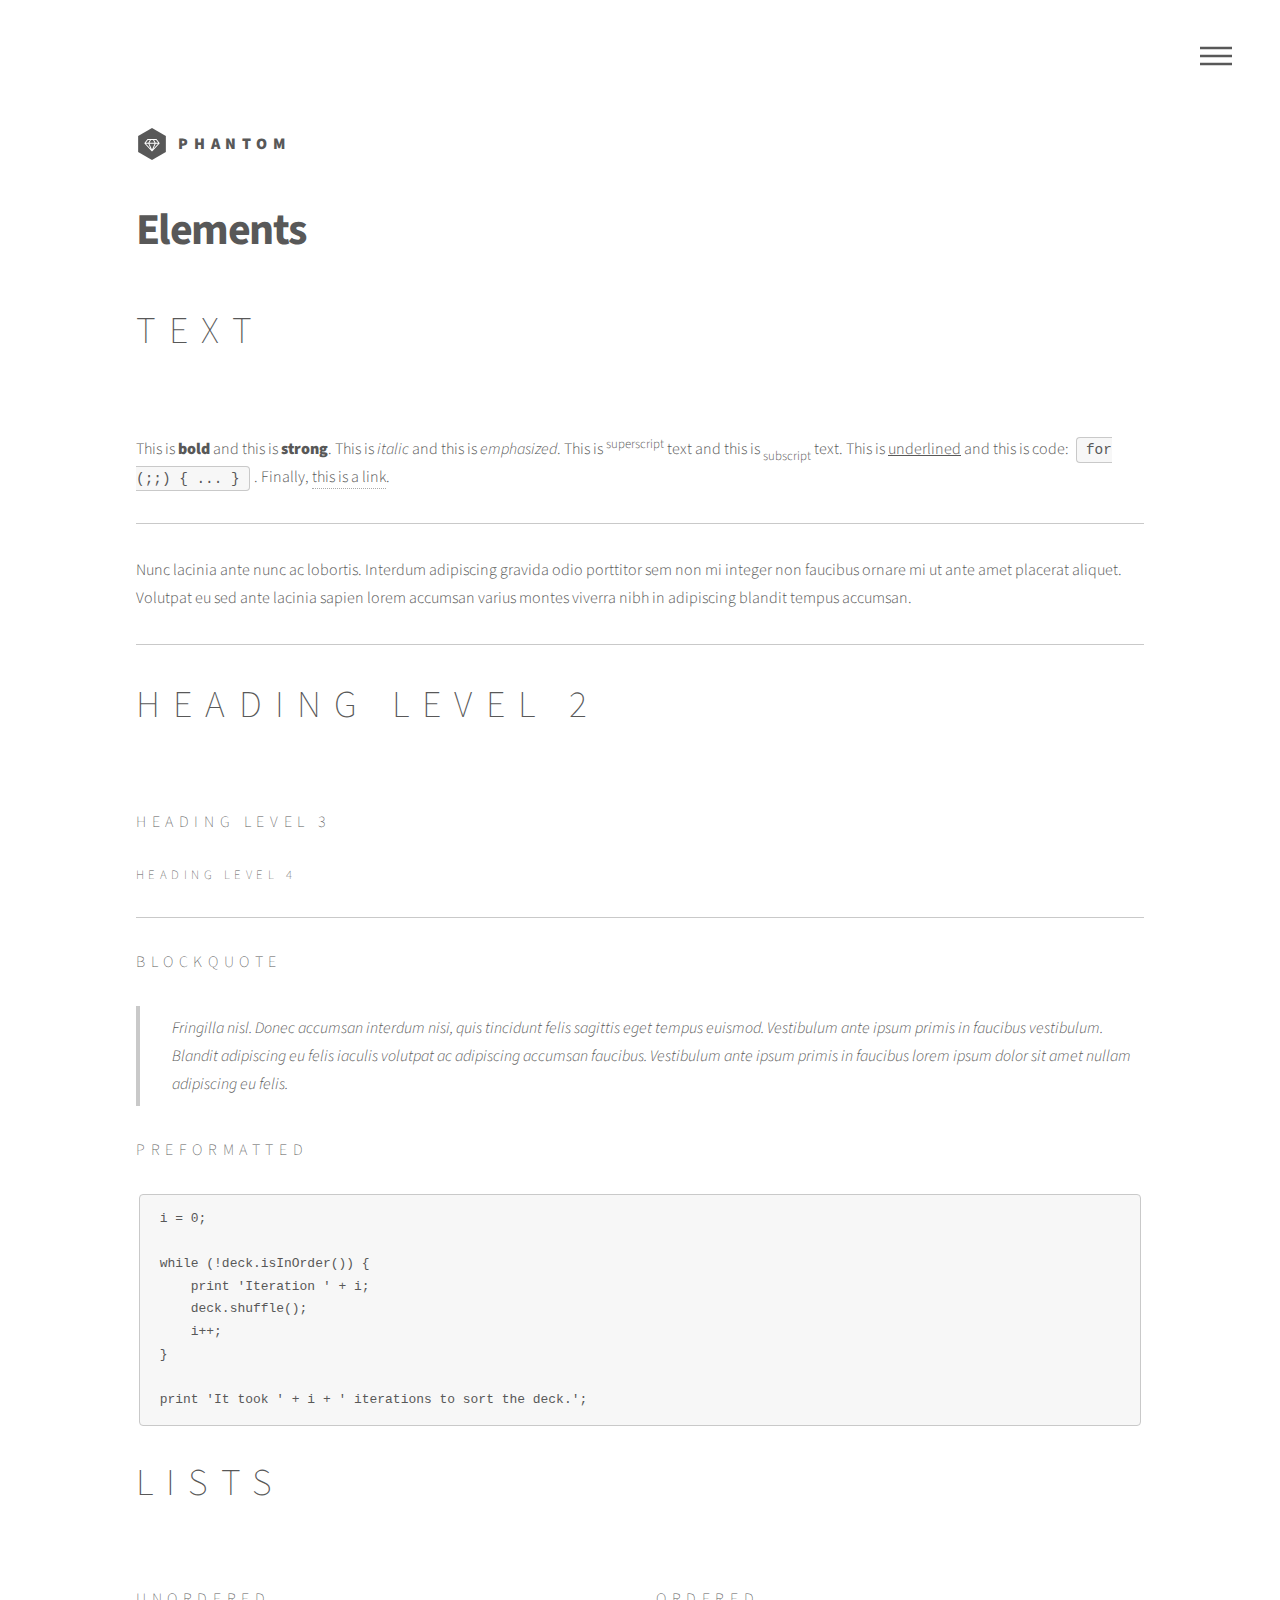
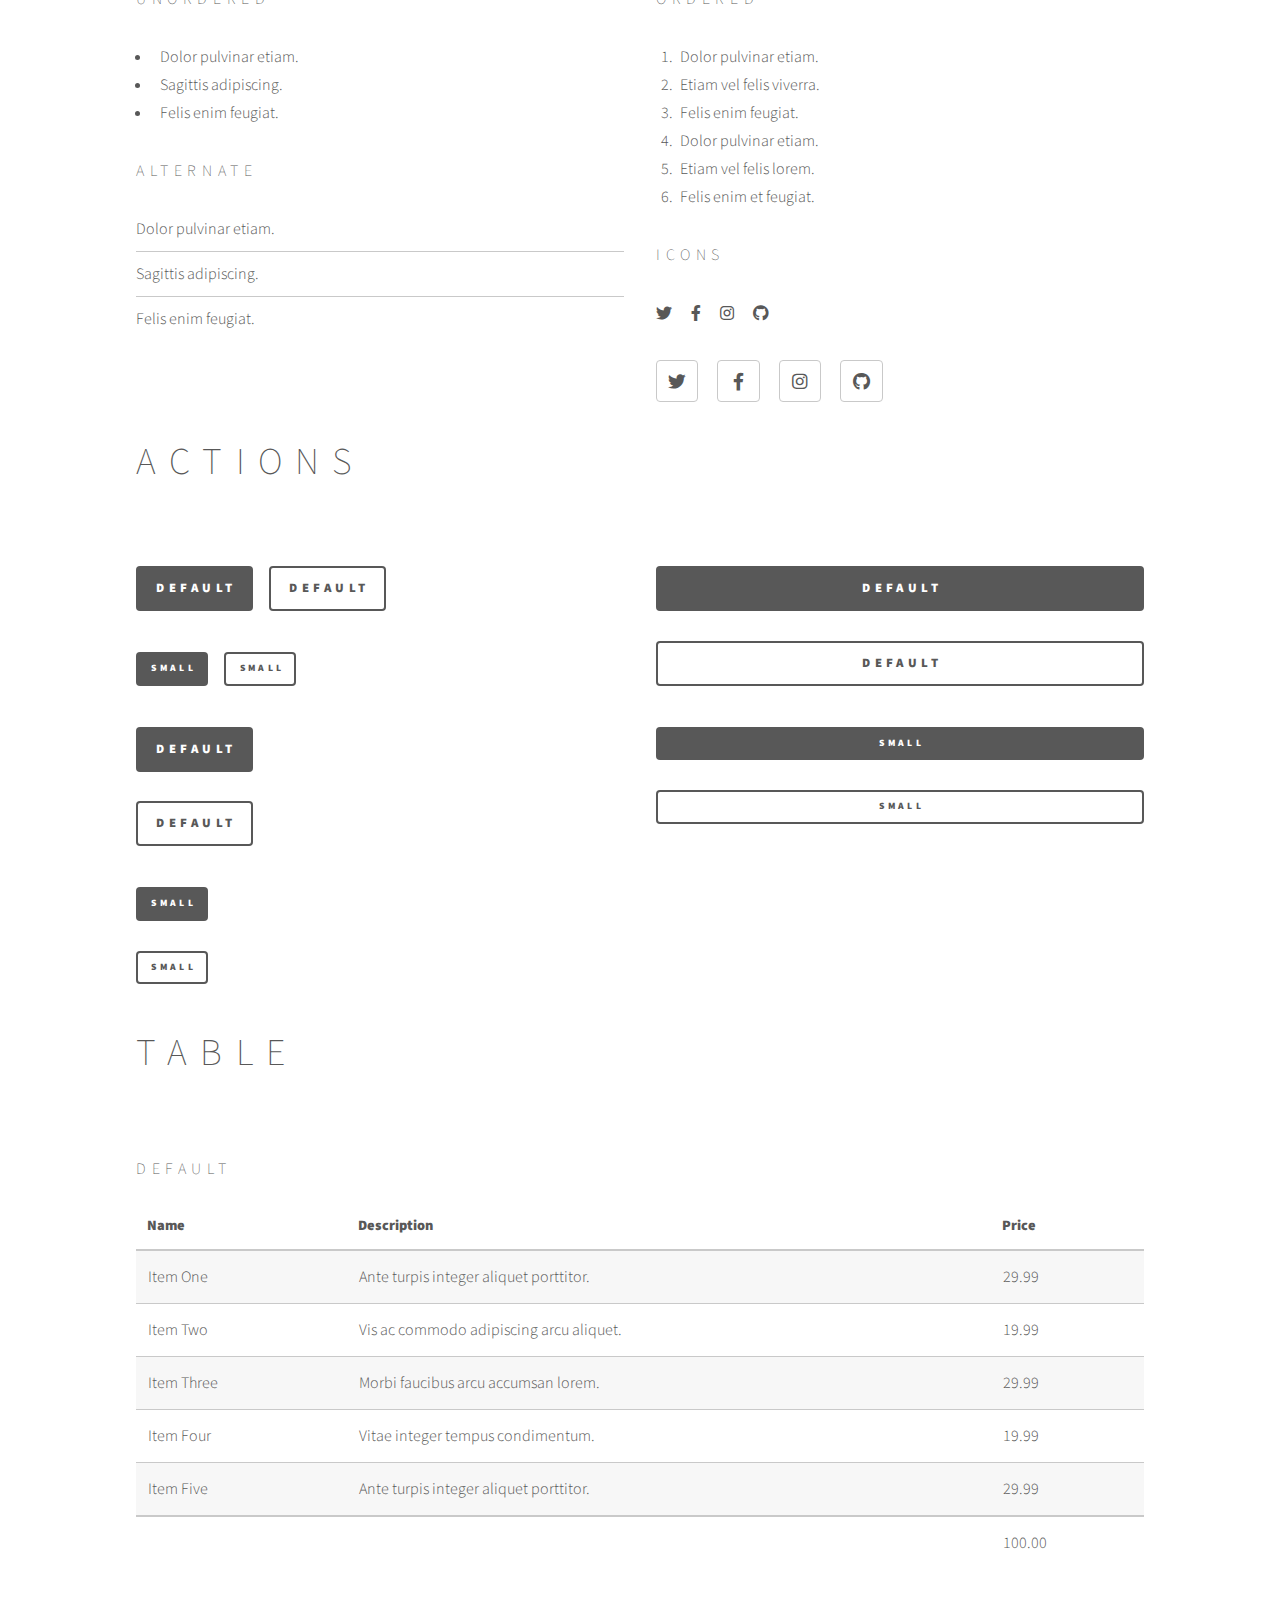
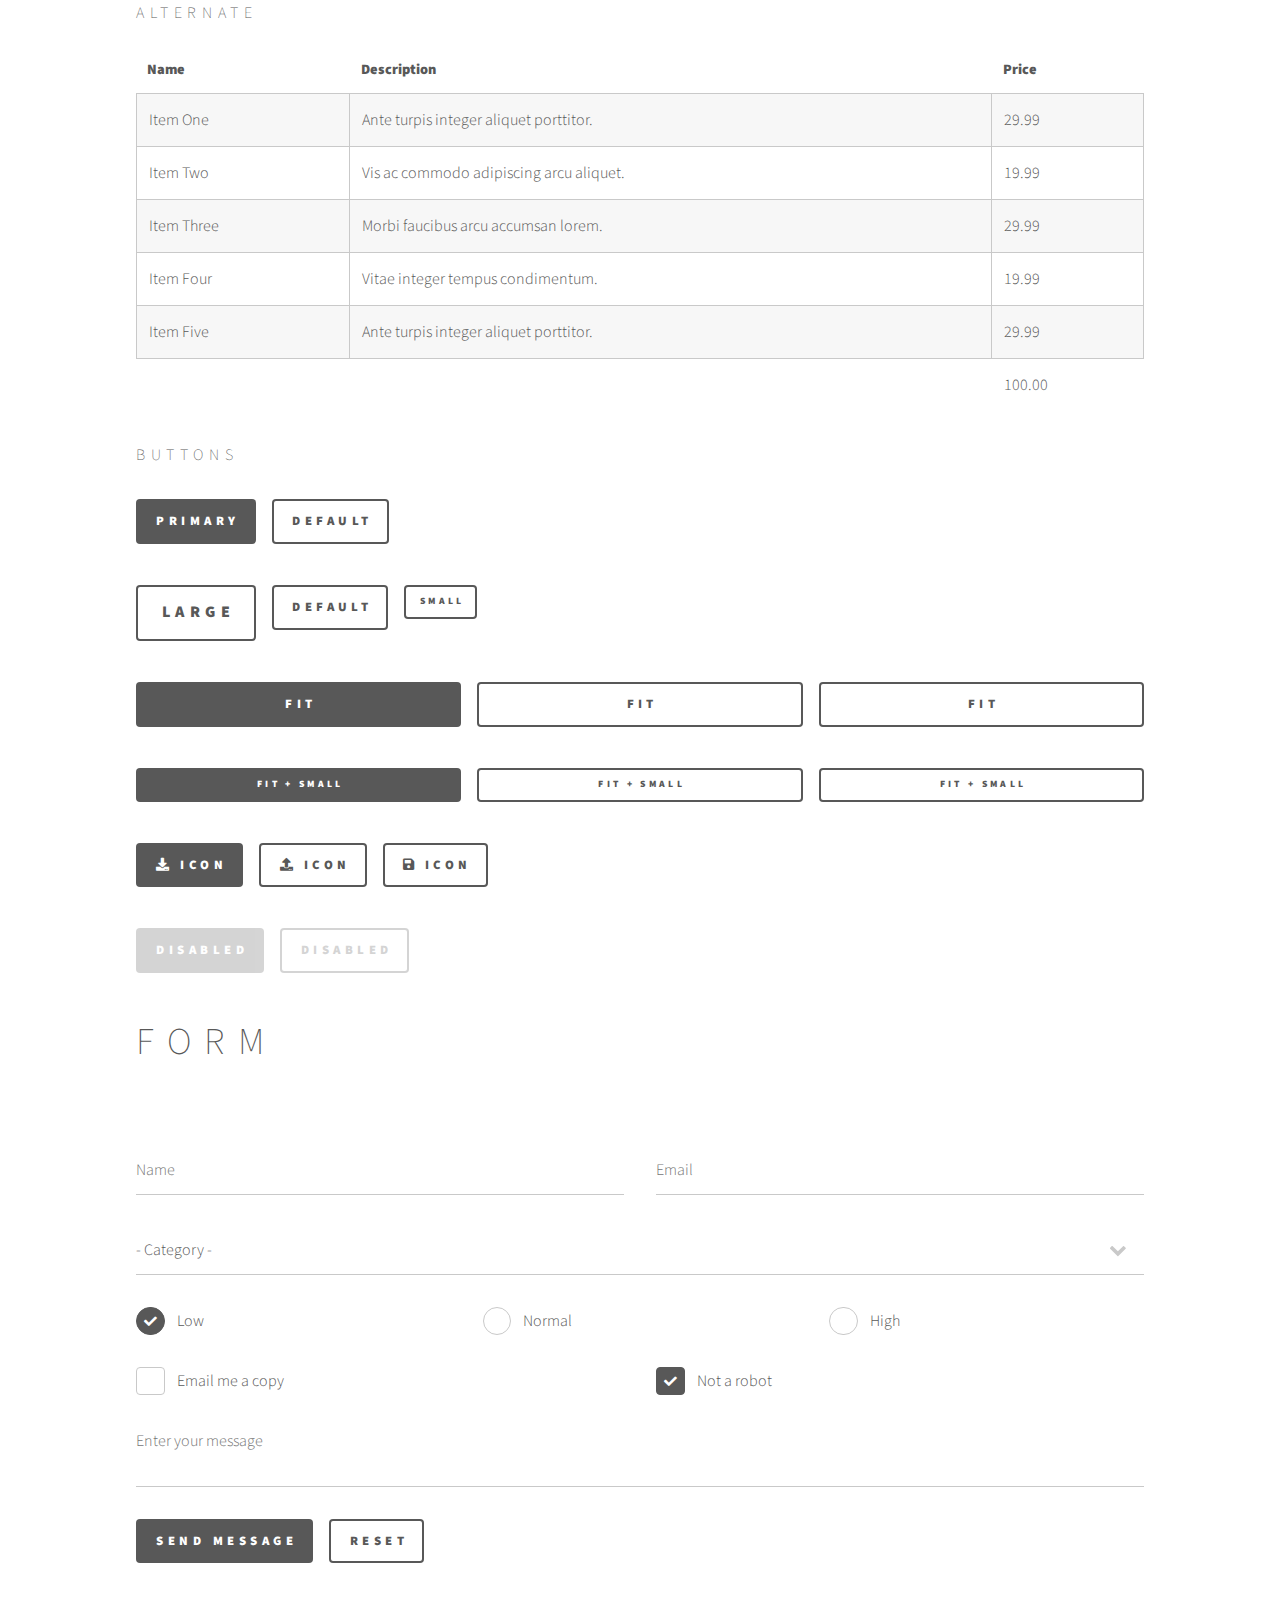
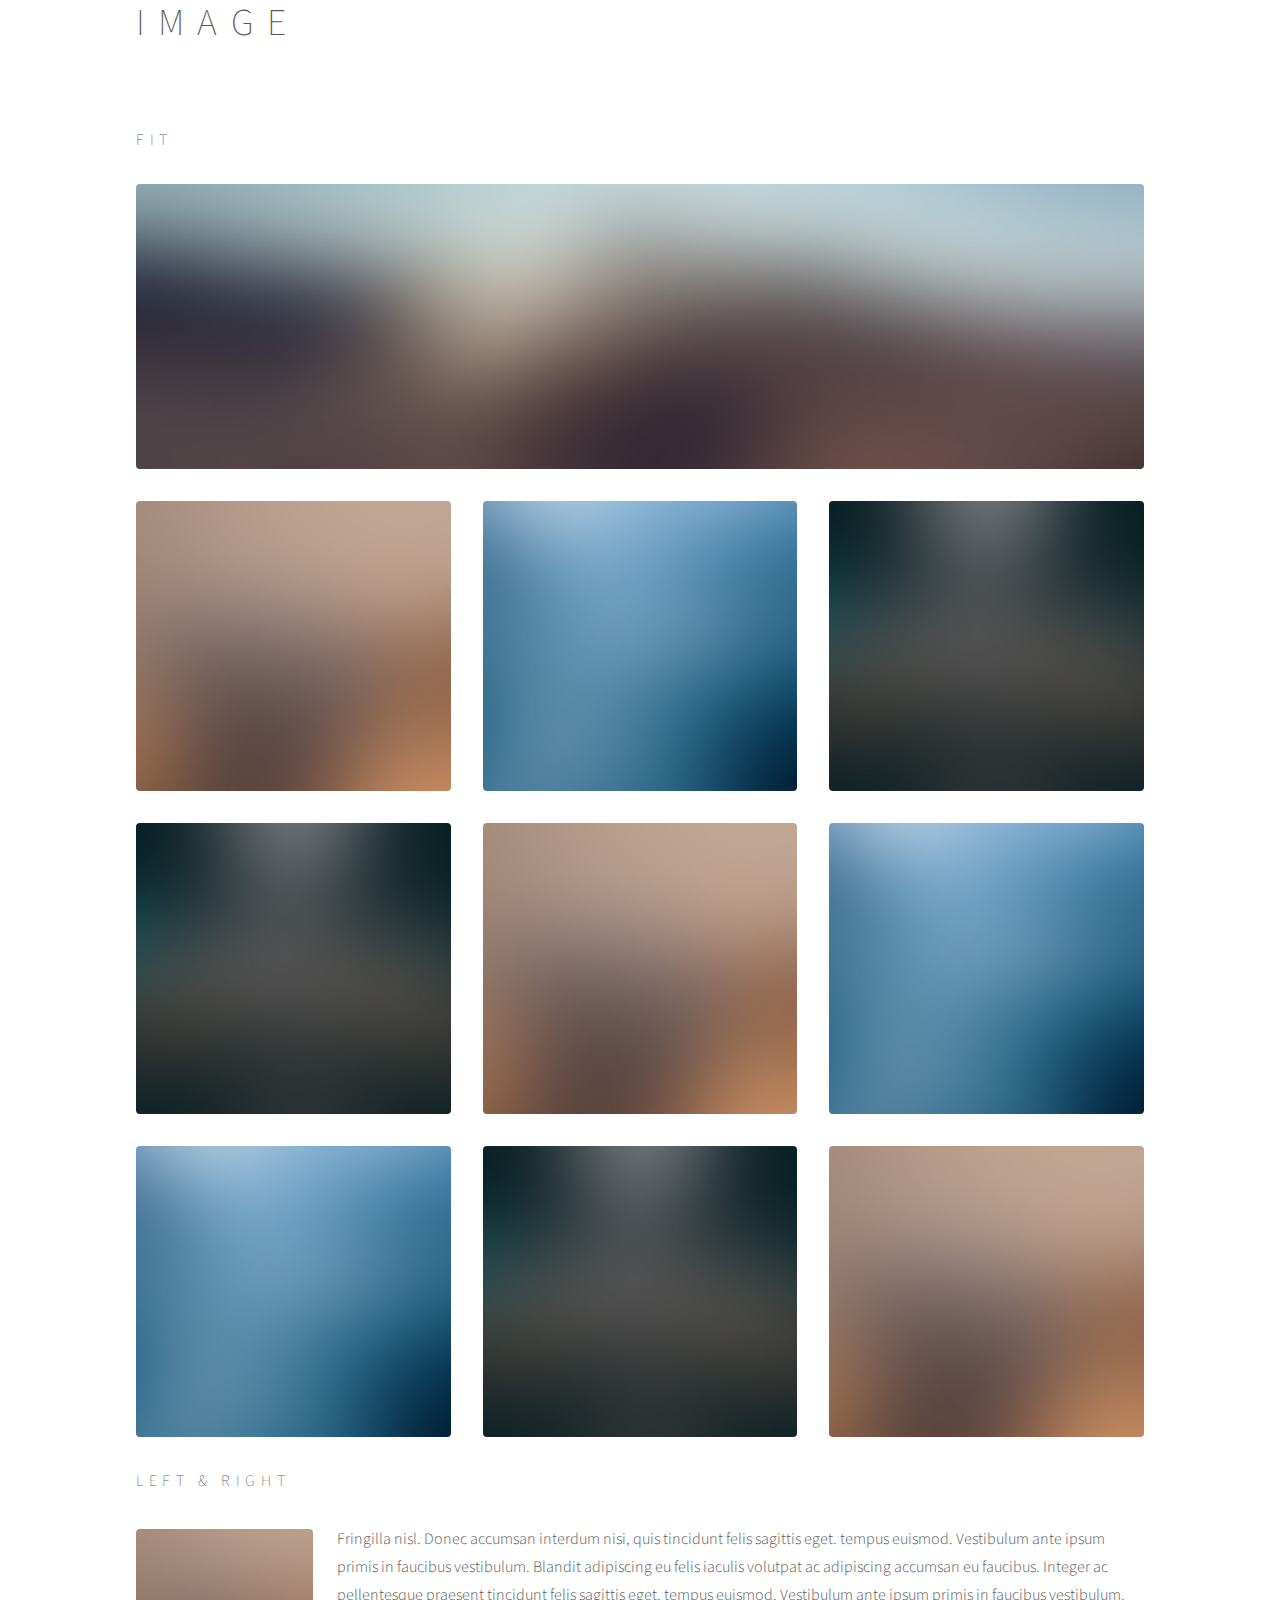
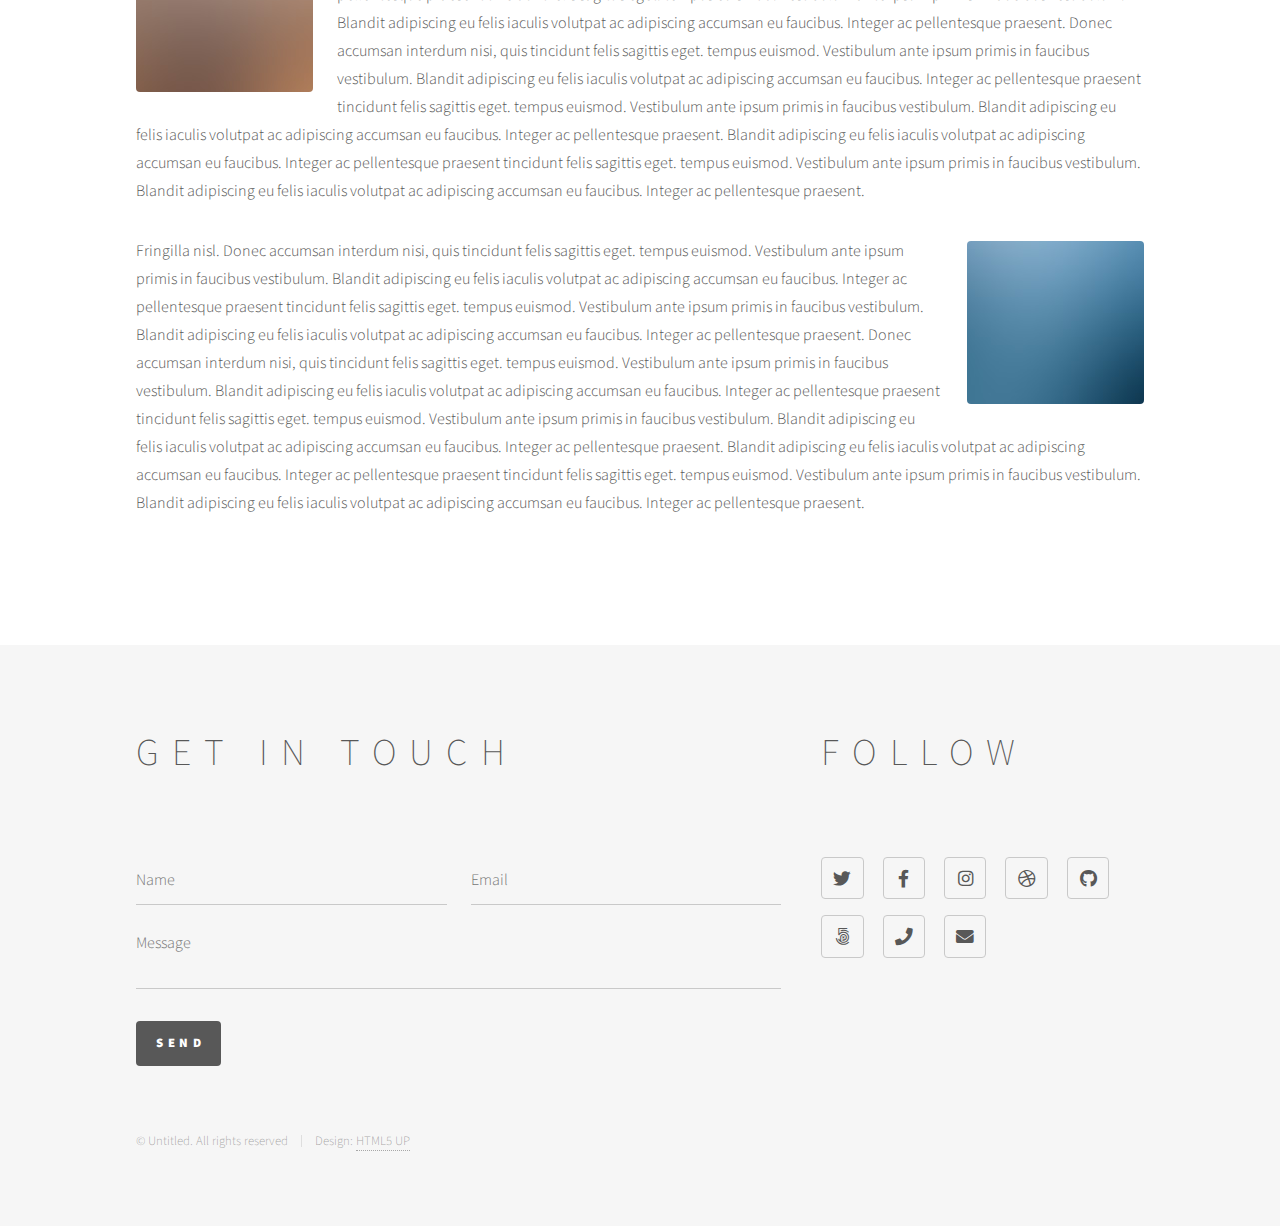
<file: elements.html>
<!DOCTYPE HTML>
<!--
	Phantom by HTML5 UP
	html5up.net | @ajlkn
	Free for personal and commercial use under the CCA 3.0 license (html5up.net/license)
-->
<html>
	<head>
		<title>Elements - Phantom by HTML5 UP</title>
		<meta charset="utf-8" />
		<meta name="viewport" content="width=device-width, initial-scale=1, user-scalable=no" />
		<link rel="stylesheet" href="assets/css/main.css" />
		<noscript><link rel="stylesheet" href="assets/css/noscript.css" /></noscript>
	</head>
	<body class="is-preload">
		<!-- Wrapper -->
			<div id="wrapper">

				<!-- Header -->
					<header id="header">
						<div class="inner">

							<!-- Logo -->
								<a href="index.html" class="logo">
									<span class="symbol"><img src="images/logo.svg" alt="" /></span><span class="title">Phantom</span>
								</a>

							<!-- Nav -->
								<nav>
									<ul>
										<li><a href="#menu">Menu</a></li>
									</ul>
								</nav>

						</div>
					</header>

				<!-- Menu -->
					<nav id="menu">
						<h2>Menu</h2>
						<ul>
							<li><a href="index.html">Home</a></li>
							<li><a href="generic.html">Ipsum veroeros</a></li>
							<li><a href="generic.html">Tempus etiam</a></li>
							<li><a href="generic.html">Consequat dolor</a></li>
							<li><a href="elements.html">Elements</a></li>
						</ul>
					</nav>

				<!-- Main -->
					<div id="main">
						<div class="inner">
							<h1>Elements</h1>

							<!-- Text -->
								<section>
									<h2>Text</h2>
									<p>This is <b>bold</b> and this is <strong>strong</strong>. This is <i>italic</i> and this is <em>emphasized</em>.
									This is <sup>superscript</sup> text and this is <sub>subscript</sub> text.
									This is <u>underlined</u> and this is code: <code>for (;;) { ... }</code>. Finally, <a href="#">this is a link</a>.</p>
									<hr />
									<p>Nunc lacinia ante nunc ac lobortis. Interdum adipiscing gravida odio porttitor sem non mi integer non faucibus ornare mi ut ante amet placerat aliquet. Volutpat eu sed ante lacinia sapien lorem accumsan varius montes viverra nibh in adipiscing blandit tempus accumsan.</p>
									<hr />
									<h2>Heading Level 2</h2>
									<h3>Heading Level 3</h3>
									<h4>Heading Level 4</h4>
									<hr />
									<h3>Blockquote</h3>
									<blockquote>Fringilla nisl. Donec accumsan interdum nisi, quis tincidunt felis sagittis eget tempus euismod. Vestibulum ante ipsum primis in faucibus vestibulum. Blandit adipiscing eu felis iaculis volutpat ac adipiscing accumsan faucibus. Vestibulum ante ipsum primis in faucibus lorem ipsum dolor sit amet nullam adipiscing eu felis.</blockquote>
									<h3>Preformatted</h3>
									<pre><code>i = 0;

while (!deck.isInOrder()) {
    print 'Iteration ' + i;
    deck.shuffle();
    i++;
}

print 'It took ' + i + ' iterations to sort the deck.';</code></pre>
								</section>

							<!-- Lists -->
								<section>
									<h2>Lists</h2>
									<div class="row">
										<div class="col-6 col-12-medium">
											<h3>Unordered</h3>
											<ul>
												<li>Dolor pulvinar etiam.</li>
												<li>Sagittis adipiscing.</li>
												<li>Felis enim feugiat.</li>
											</ul>
											<h3>Alternate</h3>
											<ul class="alt">
												<li>Dolor pulvinar etiam.</li>
												<li>Sagittis adipiscing.</li>
												<li>Felis enim feugiat.</li>
											</ul>
										</div>
										<div class="col-6 col-12-medium">
											<h3>Ordered</h3>
											<ol>
												<li>Dolor pulvinar etiam.</li>
												<li>Etiam vel felis viverra.</li>
												<li>Felis enim feugiat.</li>
												<li>Dolor pulvinar etiam.</li>
												<li>Etiam vel felis lorem.</li>
												<li>Felis enim et feugiat.</li>
											</ol>
											<h3>Icons</h3>
											<ul class="icons">
												<li><a href="#" class="icon brands style1 fa-twitter"><span class="label">Twitter</span></a></li>
												<li><a href="#" class="icon brands style1 fa-facebook-f"><span class="label">Facebook</span></a></li>
												<li><a href="#" class="icon brands style1 fa-instagram"><span class="label">Instagram</span></a></li>
												<li><a href="#" class="icon brands style1 fa-github"><span class="label">Github</span></a></li>
											</ul>
											<ul class="icons">
												<li><a href="#" class="icon brands style2 fa-twitter"><span class="label">Twitter</span></a></li>
												<li><a href="#" class="icon brands style2 fa-facebook-f"><span class="label">Facebook</span></a></li>
												<li><a href="#" class="icon brands style2 fa-instagram"><span class="label">Instagram</span></a></li>
												<li><a href="#" class="icon brands style2 fa-github"><span class="label">Github</span></a></li>
											</ul>
										</div>
									</div>
									<h2>Actions</h2>
									<div class="row">
										<div class="col-6 col-12-medium">
											<ul class="actions">
												<li><a href="#" class="button primary">Default</a></li>
												<li><a href="#" class="button">Default</a></li>
											</ul>
											<ul class="actions small">
												<li><a href="#" class="button primary small">Small</a></li>
												<li><a href="#" class="button small">Small</a></li>
											</ul>
											<ul class="actions stacked">
												<li><a href="#" class="button primary">Default</a></li>
												<li><a href="#" class="button">Default</a></li>
											</ul>
											<ul class="actions stacked">
												<li><a href="#" class="button primary small">Small</a></li>
												<li><a href="#" class="button small">Small</a></li>
											</ul>
										</div>
										<div class="col-6 col-12-medium">
											<ul class="actions stacked">
												<li><a href="#" class="button primary fit">Default</a></li>
												<li><a href="#" class="button fit">Default</a></li>
											</ul>
											<ul class="actions stacked">
												<li><a href="#" class="button primary small fit">Small</a></li>
												<li><a href="#" class="button small fit">Small</a></li>
											</ul>
										</div>
									</div>
								</section>

							<!-- Table -->
								<section>
									<h2>Table</h2>
									<h3>Default</h3>
									<div class="table-wrapper">
										<table>
											<thead>
												<tr>
													<th>Name</th>
													<th>Description</th>
													<th>Price</th>
												</tr>
											</thead>
											<tbody>
												<tr>
													<td>Item One</td>
													<td>Ante turpis integer aliquet porttitor.</td>
													<td>29.99</td>
												</tr>
												<tr>
													<td>Item Two</td>
													<td>Vis ac commodo adipiscing arcu aliquet.</td>
													<td>19.99</td>
												</tr>
												<tr>
													<td>Item Three</td>
													<td> Morbi faucibus arcu accumsan lorem.</td>
													<td>29.99</td>
												</tr>
												<tr>
													<td>Item Four</td>
													<td>Vitae integer tempus condimentum.</td>
													<td>19.99</td>
												</tr>
												<tr>
													<td>Item Five</td>
													<td>Ante turpis integer aliquet porttitor.</td>
													<td>29.99</td>
												</tr>
											</tbody>
											<tfoot>
												<tr>
													<td colspan="2"></td>
													<td>100.00</td>
												</tr>
											</tfoot>
										</table>
									</div>

									<h3>Alternate</h3>
									<div class="table-wrapper">
										<table class="alt">
											<thead>
												<tr>
													<th>Name</th>
													<th>Description</th>
													<th>Price</th>
												</tr>
											</thead>
											<tbody>
												<tr>
													<td>Item One</td>
													<td>Ante turpis integer aliquet porttitor.</td>
													<td>29.99</td>
												</tr>
												<tr>
													<td>Item Two</td>
													<td>Vis ac commodo adipiscing arcu aliquet.</td>
													<td>19.99</td>
												</tr>
												<tr>
													<td>Item Three</td>
													<td> Morbi faucibus arcu accumsan lorem.</td>
													<td>29.99</td>
												</tr>
												<tr>
													<td>Item Four</td>
													<td>Vitae integer tempus condimentum.</td>
													<td>19.99</td>
												</tr>
												<tr>
													<td>Item Five</td>
													<td>Ante turpis integer aliquet porttitor.</td>
													<td>29.99</td>
												</tr>
											</tbody>
											<tfoot>
												<tr>
													<td colspan="2"></td>
													<td>100.00</td>
												</tr>
											</tfoot>
										</table>
									</div>
								</section>

							<!-- Buttons -->
								<section>
									<h3>Buttons</h3>
									<ul class="actions">
										<li><a href="#" class="button primary">Primary</a></li>
										<li><a href="#" class="button">Default</a></li>
									</ul>
									<ul class="actions">
										<li><a href="#" class="button large">Large</a></li>
										<li><a href="#" class="button">Default</a></li>
										<li><a href="#" class="button small">Small</a></li>
									</ul>
									<ul class="actions fit">
										<li><a href="#" class="button primary fit">Fit</a></li>
										<li><a href="#" class="button fit">Fit</a></li>
										<li><a href="#" class="button fit">Fit</a></li>
									</ul>
									<ul class="actions fit small">
										<li><a href="#" class="button primary fit small">Fit + Small</a></li>
										<li><a href="#" class="button fit small">Fit + Small</a></li>
										<li><a href="#" class="button fit small">Fit + Small</a></li>
									</ul>
									<ul class="actions">
										<li><a href="#" class="button primary icon solid fa-download">Icon</a></li>
										<li><a href="#" class="button icon solid fa-upload">Icon</a></li>
										<li><a href="#" class="button icon solid fa-save">Icon</a></li>
									</ul>
									<ul class="actions">
										<li><span class="button primary disabled">Disabled</span></li>
										<li><span class="button disabled">Disabled</span></li>
									</ul>
								</section>

							<!-- Form -->
								<section>
									<h2>Form</h2>
									<form method="post" action="#">
										<div class="row gtr-uniform">
											<div class="col-6 col-12-xsmall">
												<input type="text" name="demo-name" id="demo-name" value="" placeholder="Name" />
											</div>
											<div class="col-6 col-12-xsmall">
												<input type="email" name="demo-email" id="demo-email" value="" placeholder="Email" />
											</div>
											<div class="col-12">
												<select name="demo-category" id="demo-category">
													<option value="">- Category -</option>
													<option value="1">Manufacturing</option>
													<option value="1">Shipping</option>
													<option value="1">Administration</option>
													<option value="1">Human Resources</option>
												</select>
											</div>
											<div class="col-4 col-12-small">
												<input type="radio" id="demo-priority-low" name="demo-priority" checked>
												<label for="demo-priority-low">Low</label>
											</div>
											<div class="col-4 col-12-small">
												<input type="radio" id="demo-priority-normal" name="demo-priority">
												<label for="demo-priority-normal">Normal</label>
											</div>
											<div class="col-4 col-12-small">
												<input type="radio" id="demo-priority-high" name="demo-priority">
												<label for="demo-priority-high">High</label>
											</div>
											<div class="col-6 col-12-small">
												<input type="checkbox" id="demo-copy" name="demo-copy">
												<label for="demo-copy">Email me a copy</label>
											</div>
											<div class="col-6 col-12-small">
												<input type="checkbox" id="demo-human" name="demo-human" checked>
												<label for="demo-human">Not a robot</label>
											</div>
											<div class="col-12">
												<textarea name="demo-message" id="demo-message" placeholder="Enter your message" rows="6"></textarea>
											</div>
											<div class="col-12">
												<ul class="actions">
													<li><input type="submit" value="Send Message" class="primary" /></li>
													<li><input type="reset" value="Reset" /></li>
												</ul>
											</div>
										</div>
									</form>
								</section>

							<!-- Image -->
								<section>
									<h2>Image</h2>
									<h3>Fit</h3>
									<div class="box alt">
										<div class="row gtr-uniform">
											<div class="col-12"><span class="image fit"><img src="images/pic13.jpg" alt="" /></span></div>
											<div class="col-4"><span class="image fit"><img src="images/pic01.jpg" alt="" /></span></div>
											<div class="col-4"><span class="image fit"><img src="images/pic02.jpg" alt="" /></span></div>
											<div class="col-4"><span class="image fit"><img src="images/pic03.jpg" alt="" /></span></div>
											<div class="col-4"><span class="image fit"><img src="images/pic03.jpg" alt="" /></span></div>
											<div class="col-4"><span class="image fit"><img src="images/pic01.jpg" alt="" /></span></div>
											<div class="col-4"><span class="image fit"><img src="images/pic02.jpg" alt="" /></span></div>
											<div class="col-4"><span class="image fit"><img src="images/pic02.jpg" alt="" /></span></div>
											<div class="col-4"><span class="image fit"><img src="images/pic03.jpg" alt="" /></span></div>
											<div class="col-4"><span class="image fit"><img src="images/pic01.jpg" alt="" /></span></div>
										</div>
									</div>
									<h3>Left &amp; Right</h3>
									<p><span class="image left"><img src="images/pic14.jpg" alt="" /></span>Fringilla nisl. Donec accumsan interdum nisi, quis tincidunt felis sagittis eget. tempus euismod. Vestibulum ante ipsum primis in faucibus vestibulum. Blandit adipiscing eu felis iaculis volutpat ac adipiscing accumsan eu faucibus. Integer ac pellentesque praesent tincidunt felis sagittis eget. tempus euismod. Vestibulum ante ipsum primis in faucibus vestibulum. Blandit adipiscing eu felis iaculis volutpat ac adipiscing accumsan eu faucibus. Integer ac pellentesque praesent. Donec accumsan interdum nisi, quis tincidunt felis sagittis eget. tempus euismod. Vestibulum ante ipsum primis in faucibus vestibulum. Blandit adipiscing eu felis iaculis volutpat ac adipiscing accumsan eu faucibus. Integer ac pellentesque praesent tincidunt felis sagittis eget. tempus euismod. Vestibulum ante ipsum primis in faucibus vestibulum. Blandit adipiscing eu felis iaculis volutpat ac adipiscing accumsan eu faucibus. Integer ac pellentesque praesent. Blandit adipiscing eu felis iaculis volutpat ac adipiscing accumsan eu faucibus. Integer ac pellentesque praesent tincidunt felis sagittis eget. tempus euismod. Vestibulum ante ipsum primis in faucibus vestibulum. Blandit adipiscing eu felis iaculis volutpat ac adipiscing accumsan eu faucibus. Integer ac pellentesque praesent.</p>
									<p><span class="image right"><img src="images/pic15.jpg" alt="" /></span>Fringilla nisl. Donec accumsan interdum nisi, quis tincidunt felis sagittis eget. tempus euismod. Vestibulum ante ipsum primis in faucibus vestibulum. Blandit adipiscing eu felis iaculis volutpat ac adipiscing accumsan eu faucibus. Integer ac pellentesque praesent tincidunt felis sagittis eget. tempus euismod. Vestibulum ante ipsum primis in faucibus vestibulum. Blandit adipiscing eu felis iaculis volutpat ac adipiscing accumsan eu faucibus. Integer ac pellentesque praesent. Donec accumsan interdum nisi, quis tincidunt felis sagittis eget. tempus euismod. Vestibulum ante ipsum primis in faucibus vestibulum. Blandit adipiscing eu felis iaculis volutpat ac adipiscing accumsan eu faucibus. Integer ac pellentesque praesent tincidunt felis sagittis eget. tempus euismod. Vestibulum ante ipsum primis in faucibus vestibulum. Blandit adipiscing eu felis iaculis volutpat ac adipiscing accumsan eu faucibus. Integer ac pellentesque praesent. Blandit adipiscing eu felis iaculis volutpat ac adipiscing accumsan eu faucibus. Integer ac pellentesque praesent tincidunt felis sagittis eget. tempus euismod. Vestibulum ante ipsum primis in faucibus vestibulum. Blandit adipiscing eu felis iaculis volutpat ac adipiscing accumsan eu faucibus. Integer ac pellentesque praesent.</p>
								</section>

						</div>
					</div>

				<!-- Footer -->
					<footer id="footer">
						<div class="inner">
							<section>
								<h2>Get in touch</h2>
								<form method="post" action="#">
									<div class="fields">
										<div class="field half">
											<input type="text" name="name" id="name" placeholder="Name" />
										</div>
										<div class="field half">
											<input type="email" name="email" id="email" placeholder="Email" />
										</div>
										<div class="field">
											<textarea name="message" id="message" placeholder="Message"></textarea>
										</div>
									</div>
									<ul class="actions">
										<li><input type="submit" value="Send" class="primary" /></li>
									</ul>
								</form>
							</section>
							<section>
								<h2>Follow</h2>
								<ul class="icons">
									<li><a href="#" class="icon brands style2 fa-twitter"><span class="label">Twitter</span></a></li>
									<li><a href="#" class="icon brands style2 fa-facebook-f"><span class="label">Facebook</span></a></li>
									<li><a href="#" class="icon brands style2 fa-instagram"><span class="label">Instagram</span></a></li>
									<li><a href="#" class="icon brands style2 fa-dribbble"><span class="label">Dribbble</span></a></li>
									<li><a href="#" class="icon brands style2 fa-github"><span class="label">GitHub</span></a></li>
									<li><a href="#" class="icon brands style2 fa-500px"><span class="label">500px</span></a></li>
									<li><a href="#" class="icon solid style2 fa-phone"><span class="label">Phone</span></a></li>
									<li><a href="#" class="icon solid style2 fa-envelope"><span class="label">Email</span></a></li>
								</ul>
							</section>
							<ul class="copyright">
								<li>&copy; Untitled. All rights reserved</li><li>Design: <a href="http://html5up.net">HTML5 UP</a></li>
							</ul>
						</div>
					</footer>

			</div>

		<!-- Scripts -->
			<script src="assets/js/jquery.min.js"></script>
			<script src="assets/js/browser.min.js"></script>
			<script src="assets/js/breakpoints.min.js"></script>
			<script src="assets/js/util.js"></script>
			<script src="assets/js/main.js"></script>

	</body>
</html>
</file>
<file: assets/css/noscript.css>
/*
	Phantom by HTML5 UP
	html5up.net | @ajlkn
	Free for personal and commercial use under the CCA 3.0 license (html5up.net/license)
*/

/* Tiles */

	body.is-preload .tiles article {
		-moz-transform: none;
		-webkit-transform: none;
		-ms-transform: none;
		transform: none;
		opacity: 1;
	}
</file>
<file: assets/css/main.css>
@import url(fontawesome-all.min.css);
@import url("https://fonts.googleapis.com/css?family=Source+Sans+Pro:300,700,900");

/*
	Phantom by HTML5 UP
	html5up.net | @ajlkn
	Free for personal and commercial use under the CCA 3.0 license (html5up.net/license)
*/

html, body, div, span, applet, object,
iframe, h1, h2, h3, h4, h5, h6, p, blockquote,
pre, a, abbr, acronym, address, big, cite,
code, del, dfn, em, img, ins, kbd, q, s, samp,
small, strike, strong, sub, sup, tt, var, b,
u, i, center, dl, dt, dd, ol, ul, li, fieldset,
form, label, legend, table, caption, tbody,
tfoot, thead, tr, th, td, article, aside,
canvas, details, embed, figure, figcaption,
footer, header, hgroup, menu, nav, output, ruby,
section, summary, time, mark, audio, video {
	margin: 0;
	padding: 0;
	border: 0;
	font-size: 100%;
	font: inherit;
	vertical-align: baseline;}

article, aside, details, figcaption, figure,
footer, header, hgroup, menu, nav, section {
	display: block;}

body {
	line-height: 1;
}

ol, ul {
	list-style: none;
}

blockquote, q {
	quotes: none;
}

	blockquote:before, blockquote:after, q:before, q:after {
		content: '';
		content: none;
	}

table {
	border-collapse: collapse;
	border-spacing: 0;
}

body {
	-webkit-text-size-adjust: none;
}

mark {
	background-color: transparent;
	color: inherit;
}

input::-moz-focus-inner {
	border: 0;
	padding: 0;
}

input, select, textarea {
	-moz-appearance: none;
	-webkit-appearance: none;
	-ms-appearance: none;
	appearance: none;
}

/* Basic */

	@-ms-viewport {
		width: device-width;
	}

	body {
		-ms-overflow-style: scrollbar;
	}

	@media screen and (max-width: 480px) {

		html, body {
			min-width: 320px;
		}

	}

	html {
		box-sizing: border-box;
	}

	*, *:before, *:after {
		box-sizing: inherit;
	}

	body {
		background: #ffffff;
	}

		body.is-preload *, body.is-preload *:before, body.is-preload *:after {
			-moz-animation: none !important;
			-webkit-animation: none !important;
			-ms-animation: none !important;
			animation: none !important;
			-moz-transition: none !important;
			-webkit-transition: none !important;
			-ms-transition: none !important;
			transition: none !important;
		}

/* Type */

	body, input, select, textarea {
		color: #585858;
		font-family: "Source Sans Pro", Helvetica, sans-serif;
		font-size: 16pt;
		font-weight: 300;
		line-height: 1.75;
	}

		@media screen and (max-width: 1680px) {

			body, input, select, textarea {
				font-size: 14pt;
			}

		}

		@media screen and (max-width: 1280px) {

			body, input, select, textarea {
				font-size: 12pt;
			}

		}

	a {
		-moz-transition: border-bottom-color 0.2s ease, color 0.2s ease;
		-webkit-transition: border-bottom-color 0.2s ease, color 0.2s ease;
		-ms-transition: border-bottom-color 0.2s ease, color 0.2s ease;
		transition: border-bottom-color 0.2s ease, color 0.2s ease;
		text-decoration: none;
		color: #585858;
		border-bottom: dotted 1px rgba(88, 88, 88, 0.5);
	}

		a:hover {
			border-bottom-color: transparent;
			color: #f2849e !important;
		}

	strong, b {
		font-weight: 900;
	}

	em, i {
		font-style: italic;
	}

	p {
		margin: 0 0 2em 0;
	}

	h1 {
		font-size: 2.75em;
		font-weight: 700;
		line-height: 1.3;
		margin: 0 0 1em 0;
		letter-spacing: -0.035em;
	}

		h1 a {
			color: inherit;
		}

		@media screen and (max-width: 736px) {

			h1 {
				font-size: 2em;
				margin: 0 0 1em 0;
			}

		}

		@media screen and (max-width: 360px) {

			h1 {
				font-size: 1.75em;
			}

		}

	h2, h3, h4, h5, h6 {
		font-weight: 100;
		line-height: 1.5;
		margin: 0 0 2em 0;
		text-transform: uppercase;
		letter-spacing: 0.35em;
	}

		h2 a, h3 a, h4 a, h5 a, h6 a {
			color: inherit;
		}

	h2 {
		font-size: 1cm;
	}

	h3 {
		font-size: 1em;
	}

	h4 {
		font-size: 0.8em;
	}

	h5 {
		font-size: 0.8em;
	}

	h6 {
		font-size: 0.8em;
	}

	@media screen and (max-width: 980px) {

		h1 br, h2 br, h3 br, h4 br, h5 br, h6 br {
			display: none;
		}

	}

	@media screen and (max-width: 736px) {

		h2 {
			font-size: 1em;
		}

		h3 {
			font-size: 0.8em;
		}

	}

	sub {
		font-size: 0.8em;
		position: relative;
		top: 0.5em;
	}

	sup {
		font-size: 0.8em;
		position: relative;
		top: -0.5em;
	}

	blockquote {
		border-left: solid 4px #c9c9c9;
		font-style: italic;
		margin: 0 0 2em 0;
		padding: 0.5em 0 0.5em 2em;
	}

	code {
		background: rgba(144, 144, 144, 0.075);
		border-radius: 4px;
		border: solid 1px #c9c9c9;
		font-family: "Courier New", monospace;
		font-size: 0.9em;
		margin: 0 0.25em;
		padding: 0.25em 0.65em;
	}

	pre {
		-webkit-overflow-scrolling: touch;
		font-family: "Courier New", monospace;
		font-size: 0.9em;
		margin: 0 0 2em 0;
	}

		pre code {
			display: block;
			line-height: 1.75;
			padding: 1em 1.5em;
			overflow-x: auto;
		}

	hr {
		border: 0;
		border-bottom: solid 1px #c9c9c9;
		margin: 2em 0;
	}

		hr.major {
			margin: 3em 0;
		}

	.align-left {
		text-align: left;
	}

	.align-center {
		text-align: center;
	}

	.align-right {
		text-align: right;
	}

/* Row */

	.row {
		display: flex;
		flex-wrap: wrap;
		box-sizing: border-box;
		align-items: stretch;
	}

		.row > * {
			box-sizing: border-box;
		}

		.row.gtr-uniform > * > :last-child {
			margin-bottom: 0;
		}

		.row.aln-left {
			justify-content: flex-start;
		}

		.row.aln-center {
			justify-content: center;
		}

		.row.aln-right {
			justify-content: flex-end;
		}

		.row.aln-top {
			align-items: flex-start;
		}

		.row.aln-middle {
			align-items: center;
		}

		.row.aln-bottom {
			align-items: flex-end;
		}

		.row > .imp {
			order: -1;
		}

		.row > .col-1 {
			width: 8.33333%;
		}

		.row > .off-1 {
			margin-left: 8.33333%;
		}

		.row > .col-2 {
			width: 16.66667%;
		}

		.row > .off-2 {
			margin-left: 16.66667%;
		}

		.row > .col-3 {
			width: 25%;
		}

		.row > .off-3 {
			margin-left: 25%;
		}

		.row > .col-4 {
			width: 33.33333%;
		}

		.row > .off-4 {
			margin-left: 33.33333%;
		}

		.row > .col-5 {
			width: 41.66667%;
		}

		.row > .off-5 {
			margin-left: 41.66667%;
		}

		.row > .col-6 {
			width: 50%;
		}

		.row > .off-6 {
			margin-left: 50%;
		}

		.row > .col-7 {
			width: 58.33333%;
		}

		.row > .off-7 {
			margin-left: 58.33333%;
		}

		.row > .col-8 {
			width: 66.66667%;
		}

		.row > .off-8 {
			margin-left: 66.66667%;
		}

		.row > .col-9 {
			width: 75%;
		}

		.row > .off-9 {
			margin-left: 75%;
		}

		.row > .col-10 {
			width: 83.33333%;
		}

		.row > .off-10 {
			margin-left: 83.33333%;
		}

		.row > .col-11 {
			width: 91.66667%;
		}

		.row > .off-11 {
			margin-left: 91.66667%;
		}

		.row > .col-12 {
			width: 100%;
		}

		.row > .off-12 {
			margin-left: 100%;
		}

		.row.gtr-0 {
			margin-top: 0;
			margin-left: 0em;
		}

			.row.gtr-0 > * {
				padding: 0 0 0 0em;
			}

			.row.gtr-0.gtr-uniform {
				margin-top: 0em;
			}

				.row.gtr-0.gtr-uniform > * {
					padding-top: 0em;
				}

		.row.gtr-25 {
			margin-top: 0;
			margin-left: -0.5em;
		}

			.row.gtr-25 > * {
				padding: 0 0 0 0.5em;
			}

			.row.gtr-25.gtr-uniform {
				margin-top: -0.5em;
			}

				.row.gtr-25.gtr-uniform > * {
					padding-top: 0.5em;
				}

		.row.gtr-50 {
			margin-top: 0;
			margin-left: -1em;
		}

			.row.gtr-50 > * {
				padding: 0 0 0 1em;
			}

			.row.gtr-50.gtr-uniform {
				margin-top: -1em;
			}

				.row.gtr-50.gtr-uniform > * {
					padding-top: 1em;
				}

		.row {
			margin-top: 0;
			margin-left: -2em;
		}

			.row > * {
				padding: 0 0 0 2em;
			}

			.row.gtr-uniform {
				margin-top: -2em;
			}

				.row.gtr-uniform > * {
					padding-top: 2em;
				}

		.row.gtr-150 {
			margin-top: 0;
			margin-left: -3em;
		}

			.row.gtr-150 > * {
				padding: 0 0 0 3em;
			}

			.row.gtr-150.gtr-uniform {
				margin-top: -3em;
			}

				.row.gtr-150.gtr-uniform > * {
					padding-top: 3em;
				}

		.row.gtr-200 {
			margin-top: 0;
			margin-left: -4em;
		}

			.row.gtr-200 > * {
				padding: 0 0 0 4em;
			}

			.row.gtr-200.gtr-uniform {
				margin-top: -4em;
			}

				.row.gtr-200.gtr-uniform > * {
					padding-top: 4em;
				}

		@media screen and (max-width: 1680px) {

			.row {
				display: flex;
				flex-wrap: wrap;
				box-sizing: border-box;
				align-items: stretch;
			}

				.row > * {
					box-sizing: border-box;
				}

				.row.gtr-uniform > * > :last-child {
					margin-bottom: 0;
				}

				.row.aln-left {
					justify-content: flex-start;
				}

				.row.aln-center {
					justify-content: center;
				}

				.row.aln-right {
					justify-content: flex-end;
				}

				.row.aln-top {
					align-items: flex-start;
				}

				.row.aln-middle {
					align-items: center;
				}

				.row.aln-bottom {
					align-items: flex-end;
				}

				.row > .imp-xlarge {
					order: -1;
				}

				.row > .col-1-xlarge {
					width: 8.33333%;
				}

				.row > .off-1-xlarge {
					margin-left: 8.33333%;
				}

				.row > .col-2-xlarge {
					width: 16.66667%;
				}

				.row > .off-2-xlarge {
					margin-left: 16.66667%;
				}

				.row > .col-3-xlarge {
					width: 25%;
				}

				.row > .off-3-xlarge {
					margin-left: 25%;
				}

				.row > .col-4-xlarge {
					width: 33.33333%;
				}

				.row > .off-4-xlarge {
					margin-left: 33.33333%;
				}

				.row > .col-5-xlarge {
					width: 41.66667%;
				}

				.row > .off-5-xlarge {
					margin-left: 41.66667%;
				}

				.row > .col-6-xlarge {
					width: 50%;
				}

				.row > .off-6-xlarge {
					margin-left: 50%;
				}

				.row > .col-7-xlarge {
					width: 58.33333%;
				}

				.row > .off-7-xlarge {
					margin-left: 58.33333%;
				}

				.row > .col-8-xlarge {
					width: 66.66667%;
				}

				.row > .off-8-xlarge {
					margin-left: 66.66667%;
				}

				.row > .col-9-xlarge {
					width: 75%;
				}

				.row > .off-9-xlarge {
					margin-left: 75%;
				}

				.row > .col-10-xlarge {
					width: 83.33333%;
				}

				.row > .off-10-xlarge {
					margin-left: 83.33333%;
				}

				.row > .col-11-xlarge {
					width: 91.66667%;
				}

				.row > .off-11-xlarge {
					margin-left: 91.66667%;
				}

				.row > .col-12-xlarge {
					width: 100%;
				}

				.row > .off-12-xlarge {
					margin-left: 100%;
				}

				.row.gtr-0 {
					margin-top: 0;
					margin-left: 0em;
				}

					.row.gtr-0 > * {
						padding: 0 0 0 0em;
					}

					.row.gtr-0.gtr-uniform {
						margin-top: 0em;
					}

						.row.gtr-0.gtr-uniform > * {
							padding-top: 0em;
						}

				.row.gtr-25 {
					margin-top: 0;
					margin-left: -0.5em;
				}

					.row.gtr-25 > * {
						padding: 0 0 0 0.5em;
					}

					.row.gtr-25.gtr-uniform {
						margin-top: -0.5em;
					}

						.row.gtr-25.gtr-uniform > * {
							padding-top: 0.5em;
						}

				.row.gtr-50 {
					margin-top: 0;
					margin-left: -1em;
				}

					.row.gtr-50 > * {
						padding: 0 0 0 1em;
					}

					.row.gtr-50.gtr-uniform {
						margin-top: -1em;
					}

						.row.gtr-50.gtr-uniform > * {
							padding-top: 1em;
						}

				.row {
					margin-top: 0;
					margin-left: -2em;
				}

					.row > * {
						padding: 0 0 0 2em;
					}

					.row.gtr-uniform {
						margin-top: -2em;
					}

						.row.gtr-uniform > * {
							padding-top: 2em;
						}

				.row.gtr-150 {
					margin-top: 0;
					margin-left: -3em;
				}

					.row.gtr-150 > * {
						padding: 0 0 0 3em;
					}

					.row.gtr-150.gtr-uniform {
						margin-top: -3em;
					}

						.row.gtr-150.gtr-uniform > * {
							padding-top: 3em;
						}

				.row.gtr-200 {
					margin-top: 0;
					margin-left: -4em;
				}

					.row.gtr-200 > * {
						padding: 0 0 0 4em;
					}

					.row.gtr-200.gtr-uniform {
						margin-top: -4em;
					}

						.row.gtr-200.gtr-uniform > * {
							padding-top: 4em;
						}

		}

		@media screen and (max-width: 1280px) {

			.row {
				display: flex;
				flex-wrap: wrap;
				box-sizing: border-box;
				align-items: stretch;
			}

				.row > * {
					box-sizing: border-box;
				}

				.row.gtr-uniform > * > :last-child {
					margin-bottom: 0;
				}

				.row.aln-left {
					justify-content: flex-start;
				}

				.row.aln-center {
					justify-content: center;
				}

				.row.aln-right {
					justify-content: flex-end;
				}

				.row.aln-top {
					align-items: flex-start;
				}

				.row.aln-middle {
					align-items: center;
				}

				.row.aln-bottom {
					align-items: flex-end;
				}

				.row > .imp-large {
					order: -1;
				}

				.row > .col-1-large {
					width: 8.33333%;
				}

				.row > .off-1-large {
					margin-left: 8.33333%;
				}

				.row > .col-2-large {
					width: 16.66667%;
				}

				.row > .off-2-large {
					margin-left: 16.66667%;
				}

				.row > .col-3-large {
					width: 25%;
				}

				.row > .off-3-large {
					margin-left: 25%;
				}

				.row > .col-4-large {
					width: 33.33333%;
				}

				.row > .off-4-large {
					margin-left: 33.33333%;
				}

				.row > .col-5-large {
					width: 41.66667%;
				}

				.row > .off-5-large {
					margin-left: 41.66667%;
				}

				.row > .col-6-large {
					width: 50%;
				}

				.row > .off-6-large {
					margin-left: 50%;
				}

				.row > .col-7-large {
					width: 58.33333%;
				}

				.row > .off-7-large {
					margin-left: 58.33333%;
				}

				.row > .col-8-large {
					width: 66.66667%;
				}

				.row > .off-8-large {
					margin-left: 66.66667%;
				}

				.row > .col-9-large {
					width: 75%;
				}

				.row > .off-9-large {
					margin-left: 75%;
				}

				.row > .col-10-large {
					width: 83.33333%;
				}

				.row > .off-10-large {
					margin-left: 83.33333%;
				}

				.row > .col-11-large {
					width: 91.66667%;
				}

				.row > .off-11-large {
					margin-left: 91.66667%;
				}

				.row > .col-12-large {
					width: 100%;
				}

				.row > .off-12-large {
					margin-left: 100%;
				}

				.row.gtr-0 {
					margin-top: 0;
					margin-left: 0em;
				}

					.row.gtr-0 > * {
						padding: 0 0 0 0em;
					}

					.row.gtr-0.gtr-uniform {
						margin-top: 0em;
					}

						.row.gtr-0.gtr-uniform > * {
							padding-top: 0em;
						}

				.row.gtr-25 {
					margin-top: 0;
					margin-left: -0.5em;
				}

					.row.gtr-25 > * {
						padding: 0 0 0 0.5em;
					}

					.row.gtr-25.gtr-uniform {
						margin-top: -0.5em;
					}

						.row.gtr-25.gtr-uniform > * {
							padding-top: 0.5em;
						}

				.row.gtr-50 {
					margin-top: 0;
					margin-left: -1em;
				}

					.row.gtr-50 > * {
						padding: 0 0 0 1em;
					}

					.row.gtr-50.gtr-uniform {
						margin-top: -1em;
					}

						.row.gtr-50.gtr-uniform > * {
							padding-top: 1em;
						}

				.row {
					margin-top: 0;
					margin-left: -2em;
				}

					.row > * {
						padding: 0 0 0 2em;
					}

					.row.gtr-uniform {
						margin-top: -2em;
					}

						.row.gtr-uniform > * {
							padding-top: 2em;
						}

				.row.gtr-150 {
					margin-top: 0;
					margin-left: -3em;
				}

					.row.gtr-150 > * {
						padding: 0 0 0 3em;
					}

					.row.gtr-150.gtr-uniform {
						margin-top: -3em;
					}

						.row.gtr-150.gtr-uniform > * {
							padding-top: 3em;
						}

				.row.gtr-200 {
					margin-top: 0;
					margin-left: -4em;
				}

					.row.gtr-200 > * {
						padding: 0 0 0 4em;
					}

					.row.gtr-200.gtr-uniform {
						margin-top: -4em;
					}

						.row.gtr-200.gtr-uniform > * {
							padding-top: 4em;
						}

		}

		@media screen and (max-width: 980px) {

			.row {
				display: flex;
				flex-wrap: wrap;
				box-sizing: border-box;
				align-items: stretch;
			}

				.row > * {
					box-sizing: border-box;
				}

				.row.gtr-uniform > * > :last-child {
					margin-bottom: 0;
				}

				.row.aln-left {
					justify-content: flex-start;
				}

				.row.aln-center {
					justify-content: center;
				}

				.row.aln-right {
					justify-content: flex-end;
				}

				.row.aln-top {
					align-items: flex-start;
				}

				.row.aln-middle {
					align-items: center;
				}

				.row.aln-bottom {
					align-items: flex-end;
				}

				.row > .imp-medium {
					order: -1;
				}

				.row > .col-1-medium {
					width: 8.33333%;
				}

				.row > .off-1-medium {
					margin-left: 8.33333%;
				}

				.row > .col-2-medium {
					width: 16.66667%;
				}

				.row > .off-2-medium {
					margin-left: 16.66667%;
				}

				.row > .col-3-medium {
					width: 25%;
				}

				.row > .off-3-medium {
					margin-left: 25%;
				}

				.row > .col-4-medium {
					width: 33.33333%;
				}

				.row > .off-4-medium {
					margin-left: 33.33333%;
				}

				.row > .col-5-medium {
					width: 41.66667%;
				}

				.row > .off-5-medium {
					margin-left: 41.66667%;
				}

				.row > .col-6-medium {
					width: 50%;
				}

				.row > .off-6-medium {
					margin-left: 50%;
				}

				.row > .col-7-medium {
					width: 58.33333%;
				}

				.row > .off-7-medium {
					margin-left: 58.33333%;
				}

				.row > .col-8-medium {
					width: 66.66667%;
				}

				.row > .off-8-medium {
					margin-left: 66.66667%;
				}

				.row > .col-9-medium {
					width: 75%;
				}

				.row > .off-9-medium {
					margin-left: 75%;
				}

				.row > .col-10-medium {
					width: 83.33333%;
				}

				.row > .off-10-medium {
					margin-left: 83.33333%;
				}

				.row > .col-11-medium {
					width: 91.66667%;
				}

				.row > .off-11-medium {
					margin-left: 91.66667%;
				}

				.row > .col-12-medium {
					width: 100%;
				}

				.row > .off-12-medium {
					margin-left: 100%;
				}

				.row.gtr-0 {
					margin-top: 0;
					margin-left: 0em;
				}

					.row.gtr-0 > * {
						padding: 0 0 0 0em;
					}

					.row.gtr-0.gtr-uniform {
						margin-top: 0em;
					}

						.row.gtr-0.gtr-uniform > * {
							padding-top: 0em;
						}

				.row.gtr-25 {
					margin-top: 0;
					margin-left: -0.375em;
				}

					.row.gtr-25 > * {
						padding: 0 0 0 0.375em;
					}

					.row.gtr-25.gtr-uniform {
						margin-top: -0.375em;
					}

						.row.gtr-25.gtr-uniform > * {
							padding-top: 0.375em;
						}

				.row.gtr-50 {
					margin-top: 0;
					margin-left: -0.75em;
				}

					.row.gtr-50 > * {
						padding: 0 0 0 0.75em;
					}

					.row.gtr-50.gtr-uniform {
						margin-top: -0.75em;
					}

						.row.gtr-50.gtr-uniform > * {
							padding-top: 0.75em;
						}

				.row {
					margin-top: 0;
					margin-left: -1.5em;
				}

					.row > * {
						padding: 0 0 0 1.5em;
					}

					.row.gtr-uniform {
						margin-top: -1.5em;
					}

						.row.gtr-uniform > * {
							padding-top: 1.5em;
						}

				.row.gtr-150 {
					margin-top: 0;
					margin-left: -2.25em;
				}

					.row.gtr-150 > * {
						padding: 0 0 0 2.25em;
					}

					.row.gtr-150.gtr-uniform {
						margin-top: -2.25em;
					}

						.row.gtr-150.gtr-uniform > * {
							padding-top: 2.25em;
						}

				.row.gtr-200 {
					margin-top: 0;
					margin-left: -3em;
				}

					.row.gtr-200 > * {
						padding: 0 0 0 3em;
					}

					.row.gtr-200.gtr-uniform {
						margin-top: -3em;
					}

						.row.gtr-200.gtr-uniform > * {
							padding-top: 3em;
						}

		}

		@media screen and (max-width: 736px) {

			.row {
				display: flex;
				flex-wrap: wrap;
				box-sizing: border-box;
				align-items: stretch;
			}

				.row > * {
					box-sizing: border-box;
				}

				.row.gtr-uniform > * > :last-child {
					margin-bottom: 0;
				}

				.row.aln-left {
					justify-content: flex-start;
				}

				.row.aln-center {
					justify-content: center;
				}

				.row.aln-right {
					justify-content: flex-end;
				}

				.row.aln-top {
					align-items: flex-start;
				}

				.row.aln-middle {
					align-items: center;
				}

				.row.aln-bottom {
					align-items: flex-end;
				}

				.row > .imp-small {
					order: -1;
				}

				.row > .col-1-small {
					width: 8.33333%;
				}

				.row > .off-1-small {
					margin-left: 8.33333%;
				}

				.row > .col-2-small {
					width: 16.66667%;
				}

				.row > .off-2-small {
					margin-left: 16.66667%;
				}

				.row > .col-3-small {
					width: 25%;
				}

				.row > .off-3-small {
					margin-left: 25%;
				}

				.row > .col-4-small {
					width: 33.33333%;
				}

				.row > .off-4-small {
					margin-left: 33.33333%;
				}

				.row > .col-5-small {
					width: 41.66667%;
				}

				.row > .off-5-small {
					margin-left: 41.66667%;
				}

				.row > .col-6-small {
					width: 50%;
				}

				.row > .off-6-small {
					margin-left: 50%;
				}

				.row > .col-7-small {
					width: 58.33333%;
				}

				.row > .off-7-small {
					margin-left: 58.33333%;
				}

				.row > .col-8-small {
					width: 66.66667%;
				}

				.row > .off-8-small {
					margin-left: 66.66667%;
				}

				.row > .col-9-small {
					width: 75%;
				}

				.row > .off-9-small {
					margin-left: 75%;
				}

				.row > .col-10-small {
					width: 83.33333%;
				}

				.row > .off-10-small {
					margin-left: 83.33333%;
				}

				.row > .col-11-small {
					width: 91.66667%;
				}

				.row > .off-11-small {
					margin-left: 91.66667%;
				}

				.row > .col-12-small {
					width: 100%;
				}

				.row > .off-12-small {
					margin-left: 100%;
				}

				.row.gtr-0 {
					margin-top: 0;
					margin-left: 0em;
				}

					.row.gtr-0 > * {
						padding: 0 0 0 0em;
					}

					.row.gtr-0.gtr-uniform {
						margin-top: 0em;
					}

						.row.gtr-0.gtr-uniform > * {
							padding-top: 0em;
						}

				.row.gtr-25 {
					margin-top: 0;
					margin-left: -0.25em;
				}

					.row.gtr-25 > * {
						padding: 0 0 0 0.25em;
					}

					.row.gtr-25.gtr-uniform {
						margin-top: -0.25em;
					}

						.row.gtr-25.gtr-uniform > * {
							padding-top: 0.25em;
						}

				.row.gtr-50 {
					margin-top: 0;
					margin-left: -0.5em;
				}

					.row.gtr-50 > * {
						padding: 0 0 0 0.5em;
					}

					.row.gtr-50.gtr-uniform {
						margin-top: -0.5em;
					}

						.row.gtr-50.gtr-uniform > * {
							padding-top: 0.5em;
						}

				.row {
					margin-top: 0;
					margin-left: -1em;
				}

					.row > * {
						padding: 0 0 0 1em;
					}

					.row.gtr-uniform {
						margin-top: -1em;
					}

						.row.gtr-uniform > * {
							padding-top: 1em;
						}

				.row.gtr-150 {
					margin-top: 0;
					margin-left: -1.5em;
				}

					.row.gtr-150 > * {
						padding: 0 0 0 1.5em;
					}

					.row.gtr-150.gtr-uniform {
						margin-top: -1.5em;
					}

						.row.gtr-150.gtr-uniform > * {
							padding-top: 1.5em;
						}

				.row.gtr-200 {
					margin-top: 0;
					margin-left: -2em;
				}

					.row.gtr-200 > * {
						padding: 0 0 0 2em;
					}

					.row.gtr-200.gtr-uniform {
						margin-top: -2em;
					}

						.row.gtr-200.gtr-uniform > * {
							padding-top: 2em;
						}

		}

		@media screen and (max-width: 480px) {

			.row {
				display: flex;
				flex-wrap: wrap;
				box-sizing: border-box;
				align-items: stretch;
			}

				.row > * {
					box-sizing: border-box;
				}

				.row.gtr-uniform > * > :last-child {
					margin-bottom: 0;
				}

				.row.aln-left {
					justify-content: flex-start;
				}

				.row.aln-center {
					justify-content: center;
				}

				.row.aln-right {
					justify-content: flex-end;
				}

				.row.aln-top {
					align-items: flex-start;
				}

				.row.aln-middle {
					align-items: center;
				}

				.row.aln-bottom {
					align-items: flex-end;
				}

				.row > .imp-xsmall {
					order: -1;
				}

				.row > .col-1-xsmall {
					width: 8.33333%;
				}

				.row > .off-1-xsmall {
					margin-left: 8.33333%;
				}

				.row > .col-2-xsmall {
					width: 16.66667%;
				}

				.row > .off-2-xsmall {
					margin-left: 16.66667%;
				}

				.row > .col-3-xsmall {
					width: 25%;
				}

				.row > .off-3-xsmall {
					margin-left: 25%;
				}

				.row > .col-4-xsmall {
					width: 33.33333%;
				}

				.row > .off-4-xsmall {
					margin-left: 33.33333%;
				}

				.row > .col-5-xsmall {
					width: 41.66667%;
				}

				.row > .off-5-xsmall {
					margin-left: 41.66667%;
				}

				.row > .col-6-xsmall {
					width: 50%;
				}

				.row > .off-6-xsmall {
					margin-left: 50%;
				}

				.row > .col-7-xsmall {
					width: 58.33333%;
				}

				.row > .off-7-xsmall {
					margin-left: 58.33333%;
				}

				.row > .col-8-xsmall {
					width: 66.66667%;
				}

				.row > .off-8-xsmall {
					margin-left: 66.66667%;
				}

				.row > .col-9-xsmall {
					width: 75%;
				}

				.row > .off-9-xsmall {
					margin-left: 75%;
				}

				.row > .col-10-xsmall {
					width: 83.33333%;
				}

				.row > .off-10-xsmall {
					margin-left: 83.33333%;
				}

				.row > .col-11-xsmall {
					width: 91.66667%;
				}

				.row > .off-11-xsmall {
					margin-left: 91.66667%;
				}

				.row > .col-12-xsmall {
					width: 100%;
				}

				.row > .off-12-xsmall {
					margin-left: 100%;
				}

				.row.gtr-0 {
					margin-top: 0;
					margin-left: 0em;
				}

					.row.gtr-0 > * {
						padding: 0 0 0 0em;
					}

					.row.gtr-0.gtr-uniform {
						margin-top: 0em;
					}

						.row.gtr-0.gtr-uniform > * {
							padding-top: 0em;
						}

				.row.gtr-25 {
					margin-top: 0;
					margin-left: -0.25em;
				}

					.row.gtr-25 > * {
						padding: 0 0 0 0.25em;
					}

					.row.gtr-25.gtr-uniform {
						margin-top: -0.25em;
					}

						.row.gtr-25.gtr-uniform > * {
							padding-top: 0.25em;
						}

				.row.gtr-50 {
					margin-top: 0;
					margin-left: -0.5em;
				}

					.row.gtr-50 > * {
						padding: 0 0 0 0.5em;
					}

					.row.gtr-50.gtr-uniform {
						margin-top: -0.5em;
					}

						.row.gtr-50.gtr-uniform > * {
							padding-top: 0.5em;
						}

				.row {
					margin-top: 0;
					margin-left: -1em;
				}

					.row > * {
						padding: 0 0 0 1em;
					}

					.row.gtr-uniform {
						margin-top: -1em;
					}

						.row.gtr-uniform > * {
							padding-top: 1em;
						}

				.row.gtr-150 {
					margin-top: 0;
					margin-left: -1.5em;
				}

					.row.gtr-150 > * {
						padding: 0 0 0 1.5em;
					}

					.row.gtr-150.gtr-uniform {
						margin-top: -1.5em;
					}

						.row.gtr-150.gtr-uniform > * {
							padding-top: 1.5em;
						}

				.row.gtr-200 {
					margin-top: 0;
					margin-left: -2em;
				}

					.row.gtr-200 > * {
						padding: 0 0 0 2em;
					}

					.row.gtr-200.gtr-uniform {
						margin-top: -2em;
					}

						.row.gtr-200.gtr-uniform > * {
							padding-top: 2em;
						}

		}

/* Section/Article */

	section.special, article.special {
		text-align: center;
	}

	header p {
		margin-top: -1em;
	}

	@media screen and (max-width: 736px) {

		header p {
			margin-top: 0;
		}

	}

/* Icon */

	.icon {
		text-decoration: none;
		border-bottom: none;
		position: relative;
	}

		.icon:before {
			-moz-osx-font-smoothing: grayscale;
			-webkit-font-smoothing: antialiased;
			display: inline-block;
			font-style: normal;
			font-variant: normal;
			text-rendering: auto;
			line-height: 1;
			text-transform: none !important;
			font-family: 'Font Awesome 5 Free';
			font-weight: 400;
		}

		.icon > .label {
			display: none;
		}

		.icon:before {
			line-height: inherit;
		}

		.icon.solid:before {
			font-weight: 900;
		}

		.icon.brands:before {
			font-family: 'Font Awesome 5 Brands';
		}

		.icon.style2 {
			-moz-transition: background-color 0.2s ease-in-out, color 0.2s ease-in-out, border-color 0.2s ease-in-out;
			-webkit-transition: background-color 0.2s ease-in-out, color 0.2s ease-in-out, border-color 0.2s ease-in-out;
			-ms-transition: background-color 0.2s ease-in-out, color 0.2s ease-in-out, border-color 0.2s ease-in-out;
			transition: background-color 0.2s ease-in-out, color 0.2s ease-in-out, border-color 0.2s ease-in-out;
			background-color: transparent;
			border: solid 1px #c9c9c9;
			border-radius: 4px;
			width: 2.65em;
			height: 2.65em;
			display: inline-block;
			text-align: center;
			line-height: 2.65em;
			color: inherit;
		}

			.icon.style2:before {
				font-size: 1.1em;
			}

			.icon.style2:hover {
				color: #f2849e;
				border-color: #f2849e;
			}

			.icon.style2:active {
				background-color: rgba(242, 132, 158, 0.1);
			}

/* List */

	ol {
		list-style: decimal;
		margin: 0 0 2em 0;
		padding-left: 1.25em;
	}

		ol li {
			padding-left: 0.25em;
		}

	ul {
		list-style: disc;
		margin: 0 0 2em 0;
		padding-left: 1em;
	}

		ul li {
			padding-left: 0.5em;
		}

		ul.alt {
			list-style: none;
			padding-left: 0;
		}

			ul.alt li {
				border-top: solid 1px #c9c9c9;
				padding: 0.5em 0;
			}

				ul.alt li:first-child {
					border-top: 0;
					padding-top: 0;
				}

	dl {
		margin: 0 0 2em 0;
	}

		dl dt {
			display: block;
			font-weight: 900;
			margin: 0 0 1em 0;
		}

		dl dd {
			margin-left: 2em;
		}

/* Actions */

	ul.actions {
		display: -moz-flex;
		display: -webkit-flex;
		display: -ms-flex;
		display: flex;
		cursor: default;
		list-style: none;
		margin-left: -1em;
		padding-left: 0;
	}

		ul.actions li {
			padding: 0 0 0 1em;
			vertical-align: middle;
		}

		ul.actions.special {
			-moz-justify-content: center;
			-webkit-justify-content: center;
			-ms-justify-content: center;
			justify-content: center;
			width: 100%;
			margin-left: 0;
		}

			ul.actions.special li:first-child {
				padding-left: 0;
			}

		ul.actions.stacked {
			-moz-flex-direction: column;
			-webkit-flex-direction: column;
			-ms-flex-direction: column;
			flex-direction: column;
			margin-left: 0;
		}

			ul.actions.stacked li {
				padding: 1.3em 0 0 0;
			}

				ul.actions.stacked li:first-child {
					padding-top: 0;
				}

		ul.actions.fit {
			width: calc(100% + 1em);
		}

			ul.actions.fit li {
				-moz-flex-grow: 1;
				-webkit-flex-grow: 1;
				-ms-flex-grow: 1;
				flex-grow: 1;
				-moz-flex-shrink: 1;
				-webkit-flex-shrink: 1;
				-ms-flex-shrink: 1;
				flex-shrink: 1;
				width: 100%;
			}

				ul.actions.fit li > * {
					width: 100%;
				}

			ul.actions.fit.stacked {
				width: 100%;
			}

		@media screen and (max-width: 480px) {

			ul.actions:not(.fixed) {
				-moz-flex-direction: column;
				-webkit-flex-direction: column;
				-ms-flex-direction: column;
				flex-direction: column;
				margin-left: 0;
				width: 100% !important;
			}

				ul.actions:not(.fixed) li {
					-moz-flex-grow: 1;
					-webkit-flex-grow: 1;
					-ms-flex-grow: 1;
					flex-grow: 1;
					-moz-flex-shrink: 1;
					-webkit-flex-shrink: 1;
					-ms-flex-shrink: 1;
					flex-shrink: 1;
					padding: 1em 0 0 0;
					text-align: center;
					width: 100%;
				}

					ul.actions:not(.fixed) li > * {
						width: 100%;
					}

					ul.actions:not(.fixed) li:first-child {
						padding-top: 0;
					}

					ul.actions:not(.fixed) li input[type="submit"],
					ul.actions:not(.fixed) li input[type="reset"],
					ul.actions:not(.fixed) li input[type="button"],
					ul.actions:not(.fixed) li button,
					ul.actions:not(.fixed) li .button {
						width: 100%;
					}

						ul.actions:not(.fixed) li input[type="submit"].icon:before,
						ul.actions:not(.fixed) li input[type="reset"].icon:before,
						ul.actions:not(.fixed) li input[type="button"].icon:before,
						ul.actions:not(.fixed) li button.icon:before,
						ul.actions:not(.fixed) li .button.icon:before {
							margin-left: -0.5rem;
						}

		}

/* Icons */

	ul.icons {
		cursor: default;
		list-style: none;
		padding-left: 0;
		margin: -1em 0 2em -1em;
	}

		ul.icons li {
			display: inline-block;
			padding: 1em 0 0 1em;
		}

/* Form */

	form {
		margin: 0 0 2em 0;
		overflow-x: hidden;
	}

		form > :last-child {
			margin-bottom: 0;
		}

		form > .fields {
			display: -moz-flex;
			display: -webkit-flex;
			display: -ms-flex;
			display: flex;
			-moz-flex-wrap: wrap;
			-webkit-flex-wrap: wrap;
			-ms-flex-wrap: wrap;
			flex-wrap: wrap;
			width: calc(100% + 3em);
			margin: -1.5em 0 2em -1.5em;
		}

			form > .fields > .field {
				-moz-flex-grow: 0;
				-webkit-flex-grow: 0;
				-ms-flex-grow: 0;
				flex-grow: 0;
				-moz-flex-shrink: 0;
				-webkit-flex-shrink: 0;
				-ms-flex-shrink: 0;
				flex-shrink: 0;
				padding: 1.5em 0 0 1.5em;
				width: calc(100% - 1.5em);
			}

				form > .fields > .field.half {
					width: calc(50% - 0.75em);
				}

				form > .fields > .field.third {
					width: calc(100%/3 - 0.5em);
				}

				form > .fields > .field.quarter {
					width: calc(25% - 0.375em);
				}

		@media screen and (max-width: 480px) {

			form > .fields {
				width: calc(100% + 3em);
				margin: -1.5em 0 2em -1.5em;
			}

				form > .fields > .field {
					padding: 1.5em 0 0 1.5em;
					width: calc(100% - 1.5em);
				}

					form > .fields > .field.half {
						width: calc(100% - 1.5em);
					}

					form > .fields > .field.third {
						width: calc(100% - 1.5em);
					}

					form > .fields > .field.quarter {
						width: calc(100% - 1.5em);
					}

		}

	label {
		display: block;
		font-size: 0.9em;
		font-weight: 900;
		margin: 0 0 1em 0;
	}

	input[type="text"],
	input[type="password"],
	input[type="email"],
	input[type="tel"],
	select,
	textarea {
		-moz-appearance: none;
		-webkit-appearance: none;
		-ms-appearance: none;
		appearance: none;
		background-color: transparent;
		border: none;
		border-radius: 0;
		border-bottom: solid 1px #c9c9c9;
		color: inherit;
		display: block;
		outline: 0;
		padding: 0;
		text-decoration: none;
		width: 100%;
	}

		input[type="text"]:invalid,
		input[type="password"]:invalid,
		input[type="email"]:invalid,
		input[type="tel"]:invalid,
		select:invalid,
		textarea:invalid {
			box-shadow: none;
		}

		input[type="text"]:focus,
		input[type="password"]:focus,
		input[type="email"]:focus,
		input[type="tel"]:focus,
		select:focus,
		textarea:focus {
			border-bottom-color: #f2849e;
			box-shadow: inset 0 -1px 0 0 #f2849e;
		}

	select {
		background-image: url("data:image/svg+xml;charset=utf8,%3Csvg xmlns='http://www.w3.org/2000/svg' width='40' height='40' preserveAspectRatio='none' viewBox='0 0 40 40'%3E%3Cpath d='M9.4,12.3l10.4,10.4l10.4-10.4c0.2-0.2,0.5-0.4,0.9-0.4c0.3,0,0.6,0.1,0.9,0.4l3.3,3.3c0.2,0.2,0.4,0.5,0.4,0.9 c0,0.4-0.1,0.6-0.4,0.9L20.7,31.9c-0.2,0.2-0.5,0.4-0.9,0.4c-0.3,0-0.6-0.1-0.9-0.4L4.3,17.3c-0.2-0.2-0.4-0.5-0.4-0.9 c0-0.4,0.1-0.6,0.4-0.9l3.3-3.3c0.2-0.2,0.5-0.4,0.9-0.4S9.1,12.1,9.4,12.3z' fill='%23c9c9c9' /%3E%3C/svg%3E");
		background-size: 1.25rem;
		background-repeat: no-repeat;
		background-position: calc(100% - 1rem) center;
		height: 3em;
		padding-right: 3em;
		text-overflow: ellipsis;
	}

		select option {
			background: #ffffff;
		}

		select:focus::-ms-value {
			background-color: transparent;
		}

		select::-ms-expand {
			display: none;
		}

	input[type="text"],
	input[type="password"],
	input[type="email"],
	select {
		height: 3em;
	}

	textarea {
		padding: 0;
		min-height: 3.75em;
	}

	input[type="checkbox"],
	input[type="radio"] {
		-moz-appearance: none;
		-webkit-appearance: none;
		-ms-appearance: none;
		appearance: none;
		display: block;
		float: left;
		margin-right: -2em;
		opacity: 0;
		width: 1em;
		z-index: -1;
	}

		input[type="checkbox"] + label,
		input[type="radio"] + label {
			text-decoration: none;
			color: #585858;
			cursor: pointer;
			display: inline-block;
			font-size: 1em;
			font-weight: 300;
			padding-left: 2.55em;
			padding-right: 0.75em;
			position: relative;
		}

			input[type="checkbox"] + label:before,
			input[type="radio"] + label:before {
				-moz-osx-font-smoothing: grayscale;
				-webkit-font-smoothing: antialiased;
				display: inline-block;
				font-style: normal;
				font-variant: normal;
				text-rendering: auto;
				line-height: 1;
				text-transform: none !important;
				font-family: 'Font Awesome 5 Free';
				font-weight: 900;
			}

			input[type="checkbox"] + label:before,
			input[type="radio"] + label:before {
				border-radius: 4px;
				border: solid 1px #c9c9c9;
				content: '';
				display: inline-block;
				font-size: 0.8em;
				height: 2.25em;
				left: 0;
				line-height: 2.25em;
				position: absolute;
				text-align: center;
				top: 0;
				width: 2.25em;
			}

		input[type="checkbox"]:checked + label:before,
		input[type="radio"]:checked + label:before {
			background: #585858;
			border-color: #585858;
			color: #ffffff;
			content: '\f00c';
		}

		input[type="checkbox"]:focus + label:before,
		input[type="radio"]:focus + label:before {
			border-color: #f2849e;
			box-shadow: 0 0 0 1px #f2849e;
		}

	input[type="checkbox"] + label:before {
		border-radius: 4px;
	}

	input[type="radio"] + label:before {
		border-radius: 100%;
	}

/* Box */

	.box {
		border-radius: 4px;
		border: solid 1px #c9c9c9;
		margin-bottom: 2em;
		padding: 1.5em;
	}

		.box > :last-child,
		.box > :last-child > :last-child,
		.box > :last-child > :last-child > :last-child {
			margin-bottom: 0;
		}

		.box.alt {
			border: 0;
			border-radius: 0;
			padding: 0;
		}

/* Image */

	.image {
		border-radius: 4px;
		border: 0;
		display: inline-block;
		position: relative;
	}

		.image img {
			border-radius: 4px;
			display: block;
		}

		.image.left, .image.right {
			max-width: 40%;
		}

			.image.left img, .image.right img {
				width: 100%;
			}

		.image.left {
			float: left;
			padding: 0 1.5em 1em 0;
			top: 0.25em;
		}

		.image.right {
			float: right;
			padding: 0 0 1em 1.5em;
			top: 0.25em;
		}

		.image.fit {
			display: block;
			margin: 0 0 2em 0;
			width: 100%;
		}

			.image.fit img {
				width: 100%;
			}

		.image.main {
			display: block;
			margin: 0 0 3em 0;
			width: 100%;
		}

			.image.main img {
				width: 100%;
			}

			@media screen and (max-width: 736px) {

				.image.main {
					margin: 0 0 2em 0;
				}

			}

/* Table */

	.table-wrapper {
		-webkit-overflow-scrolling: touch;
		overflow-x: auto;
	}

	table {
		margin: 0 0 2em 0;
		width: 100%;
	}

		table tbody tr {
			border: solid 1px #c9c9c9;
			border-left: 0;
			border-right: 0;
		}

			table tbody tr:nth-child(2n + 1) {
				background-color: rgba(144, 144, 144, 0.075);
			}

		table td {
			padding: 0.75em 0.75em;
		}

		table th {
			font-size: 0.9em;
			font-weight: 900;
			padding: 0 0.75em 0.75em 0.75em;
			text-align: left;
		}

		table thead {
			border-bottom: solid 2px #c9c9c9;
		}

		table tfoot {
			border-top: solid 2px #c9c9c9;
		}

		table.alt {
			border-collapse: separate;
		}

			table.alt tbody tr td {
				border: solid 1px #c9c9c9;
				border-left-width: 0;
				border-top-width: 0;
			}

				table.alt tbody tr td:first-child {
					border-left-width: 1px;
				}

			table.alt tbody tr:first-child td {
				border-top-width: 1px;
			}

			table.alt thead {
				border-bottom: 0;
			}

			table.alt tfoot {
				border-top: 0;
			}

/* Button */

	input[type="submit"],
	input[type="reset"],
	input[type="button"],
	button,
	.button {
		-moz-appearance: none;
		-webkit-appearance: none;
		-ms-appearance: none;
		appearance: none;
		-moz-transition: background-color 0.2s ease-in-out, color 0.2s ease-in-out, box-shadow 0.2s ease-in-out;
		-webkit-transition: background-color 0.2s ease-in-out, color 0.2s ease-in-out, box-shadow 0.2s ease-in-out;
		-ms-transition: background-color 0.2s ease-in-out, color 0.2s ease-in-out, box-shadow 0.2s ease-in-out;
		transition: background-color 0.2s ease-in-out, color 0.2s ease-in-out, box-shadow 0.2s ease-in-out;
		background-color: transparent;
		border-radius: 4px;
		border: 0;
		box-shadow: inset 0 0 0 2px #585858;
		color: #585858 !important;
		cursor: pointer;
		display: inline-block;
		font-size: 0.8em;
		font-weight: 900;
		height: 3.5em;
		letter-spacing: 0.35em;
		line-height: 3.45em;
		overflow: hidden;
		padding: 0 1.25em 0 1.6em;
		text-align: center;
		text-decoration: none;
		text-overflow: ellipsis;
		text-transform: uppercase;
		white-space: nowrap;
	}

		input[type="submit"].icon:before,
		input[type="reset"].icon:before,
		input[type="button"].icon:before,
		button.icon:before,
		.button.icon:before {
			margin-right: 0.5em;
		}

		input[type="submit"].fit,
		input[type="reset"].fit,
		input[type="button"].fit,
		button.fit,
		.button.fit {
			width: 100%;
		}

		input[type="submit"]:hover,
		input[type="reset"]:hover,
		input[type="button"]:hover,
		button:hover,
		.button:hover {
			color: #f2849e !important;
			box-shadow: inset 0 0 0 2px #f2849e;
		}

		input[type="submit"]:active,
		input[type="reset"]:active,
		input[type="button"]:active,
		button:active,
		.button:active {
			background-color: rgba(242, 132, 158, 0.1);
		}

		input[type="submit"].small,
		input[type="reset"].small,
		input[type="button"].small,
		button.small,
		.button.small {
			font-size: 0.6em;
		}

		input[type="submit"].large,
		input[type="reset"].large,
		input[type="button"].large,
		button.large,
		.button.large {
			font-size: 1em;
		}

		input[type="submit"].primary,
		input[type="reset"].primary,
		input[type="button"].primary,
		button.primary,
		.button.primary {
			box-shadow: none;
			background-color: #585858;
			color: #ffffff !important;
		}

			input[type="submit"].primary:hover,
			input[type="reset"].primary:hover,
			input[type="button"].primary:hover,
			button.primary:hover,
			.button.primary:hover {
				background-color: #f2849e;
			}

			input[type="submit"].primary:active,
			input[type="reset"].primary:active,
			input[type="button"].primary:active,
			button.primary:active,
			.button.primary:active {
				background-color: #ee5f81;
			}

		input[type="submit"].disabled, input[type="submit"]:disabled,
		input[type="reset"].disabled,
		input[type="reset"]:disabled,
		input[type="button"].disabled,
		input[type="button"]:disabled,
		button.disabled,
		button:disabled,
		.button.disabled,
		.button:disabled {
			pointer-events: none;
			opacity: 0.25;
		}

/* Tiles */

	.tiles {
		display: -moz-flex;
		display: -webkit-flex;
		display: -ms-flex;
		display: flex;
		-moz-flex-wrap: wrap;
		-webkit-flex-wrap: wrap;
		-ms-flex-wrap: wrap;
		flex-wrap: wrap;
		postiion: relative;
		margin: -2.5em 0 0 -2.5em;
	}

		.tiles article {
			-moz-transition: -moz-transform 0.5s ease, opacity 0.5s ease;
			-webkit-transition: -webkit-transform 0.5s ease, opacity 0.5s ease;
			-ms-transition: -ms-transform 0.5s ease, opacity 0.5s ease;
			transition: transform 0.5s ease, opacity 0.5s ease;
			position: relative;
			width: calc(33.33333% - 2.5em);
			margin: 2.5em 0 0 2.5em;
		}

			.tiles article > .image {
				-moz-transition: -moz-transform 0.5s ease;
				-webkit-transition: -webkit-transform 0.5s ease;
				-ms-transition: -ms-transform 0.5s ease;
				transition: transform 0.5s ease;
				position: relative;
				display: block;
				width: 100%;
				border-radius: 4px;
				overflow: hidden;
			}

				.tiles article > .image img {
					display: block;
					width: 100%;
				}

				.tiles article > .image:before {
					pointer-events: none;
					-moz-transition: background-color 0.5s ease, opacity 0.5s ease;
					-webkit-transition: background-color 0.5s ease, opacity 0.5s ease;
					-ms-transition: background-color 0.5s ease, opacity 0.5s ease;
					transition: background-color 0.5s ease, opacity 0.5s ease;
					content: '';
					display: block;
					position: absolute;
					top: 0;
					left: 0;
					width: 100%;
					height: 100%;
					opacity: 1.0;
					z-index: 1;
					opacity: 0.8;
				}

				.tiles article > .image:after {
					pointer-events: none;
					-moz-transition: opacity 0.5s ease;
					-webkit-transition: opacity 0.5s ease;
					-ms-transition: opacity 0.5s ease;
					transition: opacity 0.5s ease;
					content: '';
					display: block;
					position: absolute;
					top: 0;
					left: 0;
					width: 100%;
					height: 100%;
					background-image: url("data:image/svg+xml;charset=utf8,%3Csvg xmlns='http://www.w3.org/2000/svg' width='100' height='100' viewBox='0 0 100 100' preserveAspectRatio='none'%3E%3Cstyle%3Eline %7B stroke-width: 0.25px%3B stroke: %23ffffff%3B %7D%3C/style%3E%3Cline x1='0' y1='0' x2='100' y2='100' /%3E%3Cline x1='100' y1='0' x2='0' y2='100' /%3E%3C/svg%3E");
					background-position: center;
					background-repeat: no-repeat;
					background-size: 100% 100%;
					opacity: 0.25;
					z-index: 2;
				}

			.tiles article > a {
				display: -moz-flex;
				display: -webkit-flex;
				display: -ms-flex;
				display: flex;
				-moz-flex-direction: column;
				-webkit-flex-direction: column;
				-ms-flex-direction: column;
				flex-direction: column;
				-moz-align-items: center;
				-webkit-align-items: center;
				-ms-align-items: center;
				align-items: center;
				-moz-justify-content: center;
				-webkit-justify-content: center;
				-ms-justify-content: center;
				justify-content: center;
				-moz-transition: background-color 0.5s ease, -moz-transform 0.5s ease;
				-webkit-transition: background-color 0.5s ease, -webkit-transform 0.5s ease;
				-ms-transition: background-color 0.5s ease, -ms-transform 0.5s ease;
				transition: background-color 0.5s ease, transform 0.5s ease;
				position: absolute;
				top: 0;
				left: 0;
				width: 100%;
				height: 100%;
				padding: 1em;
				border-radius: 4px;
				border-bottom: 0;
				color: #ffffff;
				text-align: center;
				text-decoration: none;
				z-index: 3;
			}

				.tiles article > a > :last-child {
					margin: 0;
				}

				.tiles article > a:hover {
					color: #ffffff !important;
				}

				.tiles article > a h2 {
					margin: 0;
				}

				.tiles article > a .content {
					-moz-transition: max-height 0.5s ease, opacity 0.5s ease;
					-webkit-transition: max-height 0.5s ease, opacity 0.5s ease;
					-ms-transition: max-height 0.5s ease, opacity 0.5s ease;
					transition: max-height 0.5s ease, opacity 0.5s ease;
					width: 100%;
					max-height: 0;
					line-height: 1.5;
					margin-top: 0.35em;
					opacity: 0;
				}

					.tiles article > a .content > :last-child {
						margin-bottom: 0;
					}

			.tiles article.style1 > .image:before {
				background-color: #FFFF77;
			}

			.tiles article.style2 > .image:before {
				background-color: #96ff77;
			}

			.tiles article.style3 > .image:before {
				background-color: #f2a4e8;
			}

			.tiles article.style4 > .image:before {
				background-color: #9ea7e1;
			}

			.tiles article.style5 > .image:before {
				background-color: rgb(255, 140, 83);
			}

			.tiles article.style6 > .image:before {
				background-color: #c6882e;
			}

			body:not(.is-touch) .tiles article:hover > .image {
				-moz-transform: scale(1.1);
				-webkit-transform: scale(1.1);
				-ms-transform: scale(1.1);
				transform: scale(1.1);
			}

				body:not(.is-touch) .tiles article:hover > .image:before {
					background-color: #333333;
					opacity: 0.35;
				}

				body:not(.is-touch) .tiles article:hover > .image:after {
					opacity: 0;
				}

			body:not(.is-touch) .tiles article:hover .content {
				max-height: 15em;
				opacity: 1;
			}

		* + .tiles {
			margin-top: 2em;
		}

		body.is-preload .tiles article {
			-moz-transform: scale(0.9);
			-webkit-transform: scale(0.9);
			-ms-transform: scale(0.9);
			transform: scale(0.9);
			opacity: 0;
		}

		body.is-touch .tiles article .content {
			max-height: 15em;
			opacity: 1;
		}

		@media screen and (max-width: 1280px) {

			.tiles {
				margin: -1.25em 0 0 -1.25em;
			}

				.tiles article {
					width: calc(33.33333% - 1.25em);
					margin: 1.25em 0 0 1.25em;
				}

		}

		@media screen and (max-width: 980px) {

			.tiles {
				margin: -2.5em 0 0 -2.5em;
			}

				.tiles article {
					width: calc(50% - 2.5em);
					margin: 2.5em 0 0 2.5em;
				}

		}

		@media screen and (max-width: 736px) {

			.tiles {
				margin: -1.25em 0 0 -1.25em;
			}

				.tiles article {
					width: calc(50% - 1.25em);
					margin: 1.25em 0 0 1.25em;
				}

					.tiles article:hover > .image {
						-moz-transform: scale(1.0);
						-webkit-transform: scale(1.0);
						-ms-transform: scale(1.0);
						transform: scale(1.0);
					}

		}

		@media screen and (max-width: 480px) {

			.tiles {
				margin: 0;
			}

				.tiles article {
					width: 100%;
					margin: 1.25em 0 0 0;
				}

		}

/* Header */

	#header {
		padding: 8em 0 0.1em 0 ;
	}

		#header .logo {
			display: block;
			border-bottom: 0;
			color: inherit;
			font-weight: 900;
			letter-spacing: 0.35em;
			margin: 0 0 2.5em 0;
			text-decoration: none;
			text-transform: uppercase;
			display: inline-block;
		}

			#header .logo > * {
				display: inline-block;
				vertical-align: middle;
			}

			#header .logo .symbol {
				margin-right: 0.65em;
			}

				#header .logo .symbol img {
					display: block;
					width: 2em;
					height: 2em;
				}

		#header nav {
			position: fixed;
			right: 2em;
			top: 2em;
			z-index: 10000;
		}

			#header nav ul {
				display: -moz-flex;
				display: -webkit-flex;
				display: -ms-flex;
				display: flex;
				-moz-align-items: center;
				-webkit-align-items: center;
				-ms-align-items: center;
				align-items: center;
				list-style: none;
				margin: 0;
				padding: 0;
			}

				#header nav ul li {
					display: block;
					padding: 0;
				}

					#header nav ul li a {
						display: block;
						position: relative;
						height: 3em;
						line-height: 3em;
						padding: 0 1.5em;
						background-color: rgba(255, 255, 255, 0.5);
						border-radius: 4px;
						border: 0;
						font-size: 0.8em;
						font-weight: 900;
						letter-spacing: 0.35em;
						text-transform: uppercase;
					}

					#header nav ul li a[href="#menu"] {
						-webkit-tap-highlight-color: transparent;
						width: 4em;
						text-indent: 4em;
						font-size: 1em;
						overflow: hidden;
						padding: 0;
						white-space: nowrap;
					}

						#header nav ul li a[href="#menu"]:before, #header nav ul li a[href="#menu"]:after {
							-moz-transition: opacity 0.2s ease;
							-webkit-transition: opacity 0.2s ease;
							-ms-transition: opacity 0.2s ease;
							transition: opacity 0.2s ease;
							content: '';
							display: block;
							position: absolute;
							top: 0;
							left: 0;
							width: 100%;
							height: 100%;
							background-position: center;
							background-repeat: no-repeat;
							background-size: 2em 2em;
						}

						#header nav ul li a[href="#menu"]:before {
							background-image: url("data:image/svg+xml;charset=utf8,%3Csvg xmlns='http://www.w3.org/2000/svg' width='100' height='100' viewBox='0 0 100 100' preserveAspectRatio='none'%3E%3Cstyle%3Eline %7B stroke-width: 8px%3B stroke: %23f2849e%3B %7D%3C/style%3E%3Cline x1='0' y1='25' x2='100' y2='25' /%3E%3Cline x1='0' y1='50' x2='100' y2='50' /%3E%3Cline x1='0' y1='75' x2='100' y2='75' /%3E%3C/svg%3E");
							opacity: 0;
						}

						#header nav ul li a[href="#menu"]:after {
							background-image: url("data:image/svg+xml;charset=utf8,%3Csvg xmlns='http://www.w3.org/2000/svg' width='100' height='100' viewBox='0 0 100 100' preserveAspectRatio='none'%3E%3Cstyle%3Eline %7B stroke-width: 8px%3B stroke: %23585858%3B %7D%3C/style%3E%3Cline x1='0' y1='25' x2='100' y2='25' /%3E%3Cline x1='0' y1='50' x2='100' y2='50' /%3E%3Cline x1='0' y1='75' x2='100' y2='75' /%3E%3C/svg%3E");
							opacity: 1;
						}

						#header nav ul li a[href="#menu"]:hover:before {
							opacity: 1;
						}

						#header nav ul li a[href="#menu"]:hover:after {
							opacity: 0;
						}

		@media screen and (max-width: 736px) {

			#header {
				padding: 4em 0 0.1em 0 ;
			}

				#header nav {
					right: 0.5em;
					top: 0.5em;
				}

					#header nav ul li a[href="#menu"]:before, #header nav ul li a[href="#menu"]:after {
						background-size: 1.5em 1.5em;
					}

		}

/* Menu */

	#wrapper {
		-moz-transition: opacity 0.45s ease;
		-webkit-transition: opacity 0.45s ease;
		-ms-transition: opacity 0.45s ease;
		transition: opacity 0.45s ease;
		opacity: 1;
	}

	#menu {
		-moz-transform: translateX(22em);
		-webkit-transform: translateX(22em);
		-ms-transform: translateX(22em);
		transform: translateX(22em);
		-moz-transition: -moz-transform 0.45s ease, visibility 0.45s;
		-webkit-transition: -webkit-transform 0.45s ease, visibility 0.45s;
		-ms-transition: -ms-transform 0.45s ease, visibility 0.45s;
		transition: transform 0.45s ease, visibility 0.45s;
		position: fixed;
		top: 0;
		right: 0;
		width: 22em;
		max-width: 80%;
		height: 100%;
		-webkit-overflow-scrolling: touch;
		background: #585858;
		color: #ffffff;
		cursor: default;
		visibility: hidden;
		z-index: 10002;
	}

		#menu > .inner {
			-moz-transition: opacity 0.45s ease;
			-webkit-transition: opacity 0.45s ease;
			-ms-transition: opacity 0.45s ease;
			transition: opacity 0.45s ease;
			-webkit-overflow-scrolling: touch;
			position: absolute;
			top: 0;
			left: 0;
			width: 100%;
			height: 100%;
			padding: 2.75em;
			opacity: 0;
			overflow-y: auto;
		}

			#menu > .inner > ul {
				list-style: none;
				margin: 0 0 1em 0;
				padding: 0;
			}

				#menu > .inner > ul > li {
					padding: 0;
					border-top: solid 1px rgba(255, 255, 255, 0.15);
				}

					#menu > .inner > ul > li a {
						display: block;
						padding: 1em 0;
						line-height: 1.5;
						border: 0;
						color: inherit;
					}

					#menu > .inner > ul > li:first-child {
						border-top: 0;
						margin-top: -1em;
					}

		#menu > .close {
			-moz-transition: opacity 0.45s ease, -moz-transform 0.45s ease;
			-webkit-transition: opacity 0.45s ease, -webkit-transform 0.45s ease;
			-ms-transition: opacity 0.45s ease, -ms-transform 0.45s ease;
			transition: opacity 0.45s ease, transform 0.45s ease;
			-moz-transform: scale(0.25) rotate(180deg);
			-webkit-transform: scale(0.25) rotate(180deg);
			-ms-transform: scale(0.25) rotate(180deg);
			transform: scale(0.25) rotate(180deg);
			-webkit-tap-highlight-color: transparent;
			display: block;
			position: absolute;
			top: 2em;
			left: -6em;
			width: 6em;
			text-indent: 6em;
			height: 3em;
			border: 0;
			font-size: 1em;
			opacity: 0;
			overflow: hidden;
			padding: 0;
			white-space: nowrap;
		}

			#menu > .close:before, #menu > .close:after {
				-moz-transition: opacity 0.2s ease;
				-webkit-transition: opacity 0.2s ease;
				-ms-transition: opacity 0.2s ease;
				transition: opacity 0.2s ease;
				content: '';
				display: block;
				position: absolute;
				top: 0;
				left: 0;
				width: 100%;
				height: 100%;
				background-position: center;
				background-repeat: no-repeat;
				background-size: 2em 2em;
			}

			#menu > .close:before {
				background-image: url("data:image/svg+xml;charset=utf8,%3Csvg xmlns='http://www.w3.org/2000/svg' width='100' height='100' viewBox='0 0 100 100' preserveAspectRatio='none'%3E%3Cstyle%3Eline %7B stroke-width: 8px%3B stroke: %23f2849e%3B %7D%3C/style%3E%3Cline x1='15' y1='15' x2='85' y2='85' /%3E%3Cline x1='85' y1='15' x2='15' y2='85' /%3E%3C/svg%3E");
				opacity: 0;
			}

			#menu > .close:after {
				background-image: url("data:image/svg+xml;charset=utf8,%3Csvg xmlns='http://www.w3.org/2000/svg' width='100' height='100' viewBox='0 0 100 100' preserveAspectRatio='none'%3E%3Cstyle%3Eline %7B stroke-width: 8px%3B stroke: %23585858%3B %7D%3C/style%3E%3Cline x1='15' y1='15' x2='85' y2='85' /%3E%3Cline x1='85' y1='15' x2='15' y2='85' /%3E%3C/svg%3E");
				opacity: 1;
			}

			#menu > .close:hover:before {
				opacity: 1;
			}

			#menu > .close:hover:after {
				opacity: 0;
			}

		@media screen and (max-width: 736px) {

			#menu {
				-moz-transform: translateX(16.5em);
				-webkit-transform: translateX(16.5em);
				-ms-transform: translateX(16.5em);
				transform: translateX(16.5em);
				width: 16.5em;
			}

				#menu > .inner {
					padding: 2.75em 1.5em;
				}

				#menu > .close {
					top: 0.5em;
					left: -4.25em;
					width: 4.25em;
					text-indent: 4.25em;
				}

					#menu > .close:before, #menu > .close:after {
						background-size: 1.5em 1.5em;
					}

		}

	body.is-menu-visible #wrapper {
		pointer-events: none;
		cursor: default;
		opacity: 0.25;
	}

	body.is-menu-visible #menu {
		-moz-transform: translateX(0);
		-webkit-transform: translateX(0);
		-ms-transform: translateX(0);
		transform: translateX(0);
		visibility: visible;
	}

		body.is-menu-visible #menu > * {
			opacity: 1;
		}

		body.is-menu-visible #menu .close {
			-moz-transform: scale(1.0) rotate(0deg);
			-webkit-transform: scale(1.0) rotate(0deg);
			-ms-transform: scale(1.0) rotate(0deg);
			transform: scale(1.0) rotate(0deg);
			opacity: 1;
		}

/* Main */

	#main {
		padding: 0em 0 6em 0 ;
	}

		@media screen and (max-width: 736px) {

			#main {
				padding: 0em 0 4em 0 ;
			}

		}

/* Footer */

	#footer {
		padding: 5em 0 6em 0 ;
		background-color: #f6f6f6;
	}

		#footer > .inner {
			display: -moz-flex;
			display: -webkit-flex;
			display: -ms-flex;
			display: flex;
			-moz-flex-wrap: wrap;
			-webkit-flex-wrap: wrap;
			-ms-flex-wrap: wrap;
			flex-wrap: wrap;
			-moz-flex-direction: row;
			-webkit-flex-direction: row;
			-ms-flex-direction: row;
			flex-direction: row;
		}

			#footer > .inner > * > :last-child {
				margin-bottom: 0;
			}

			#footer > .inner section:nth-child(1) {
				width: calc(66% - 2.5em);
				margin-right: 2.5em;
			}

			#footer > .inner section:nth-child(2) {
				width: calc(33% - 2.5em);
				margin-left: 2.5em;
			}

			#footer > .inner .copyright {
				width: 100%;
				padding: 0;
				margin-top: 5em;
				list-style: none;
				font-size: 0.8em;
				color: rgba(88, 88, 88, 0.5);
			}

				#footer > .inner .copyright a {
					color: inherit;
				}

				#footer > .inner .copyright li {
					display: inline-block;
					border-left: solid 1px rgba(88, 88, 88, 0.15);
					line-height: 1;
					padding: 0 0 0 1em;
					margin: 0 0 0 1em;
				}

					#footer > .inner .copyright li:first-child {
						border-left: 0;
						padding-left: 0;
						margin-left: 0;
					}

		@media screen and (max-width: 1280px) {

			#footer {
				padding: 5em 0 3em 0 ;
			}

				#footer > .inner section:nth-child(1) {
					width: calc(66% - 1.25em);
					margin-right: 1.25em;
				}

				#footer > .inner section:nth-child(2) {
					width: calc(33% - 1.25em);
					margin-left: 1.25em;
				}

		}

		@media screen and (max-width: 980px) {

			#footer > .inner section:nth-child(1) {
				width: 66%;
				margin-right: 0;
			}

			#footer > .inner section:nth-child(2) {
				width: calc(33% - 2.5em);
				margin-left: 2.5em;
			}

		}

		@media screen and (max-width: 736px) {

			#footer {
				padding: 3em 0 1em 0 ;
			}

				#footer > .inner {
					-moz-flex-direction: column;
					-webkit-flex-direction: column;
					-ms-flex-direction: column;
					flex-direction: column;
				}

					#footer > .inner section:nth-child(1) {
						width: 100%;
						margin-right: 0;
						margin: 3em 0 0 0;
					}

					#footer > .inner section:nth-child(2) {
						-moz-order: -1;
						-webkit-order: -1;
						-ms-order: -1;
						order: -1;
						width: 100%;
						margin-left: 0;
					}

					#footer > .inner .copyright {
						margin-top: 3em;
					}

		}

		@media screen and (max-width: 480px) {

			#footer > .inner .copyright {
				margin-top: 3em;
			}

				#footer > .inner .copyright li {
					border-left: 0;
					padding-left: 0;
					margin: 0.75em 0 0 0;
					display: block;
					line-height: inherit;
				}

					#footer > .inner .copyright li:first-child {
						margin-top: 0;
					}

		}

/* Wrapper */

	#wrapper > * > .inner {
		width: 100%;
		max-width: 68em;
		margin: 0 auto;
		padding: 0 2.5em;
	}

		@media screen and (max-width: 736px) {

			#wrapper > * > .inner {
				padding: 0 1.25em;
			}

		}
</file>
